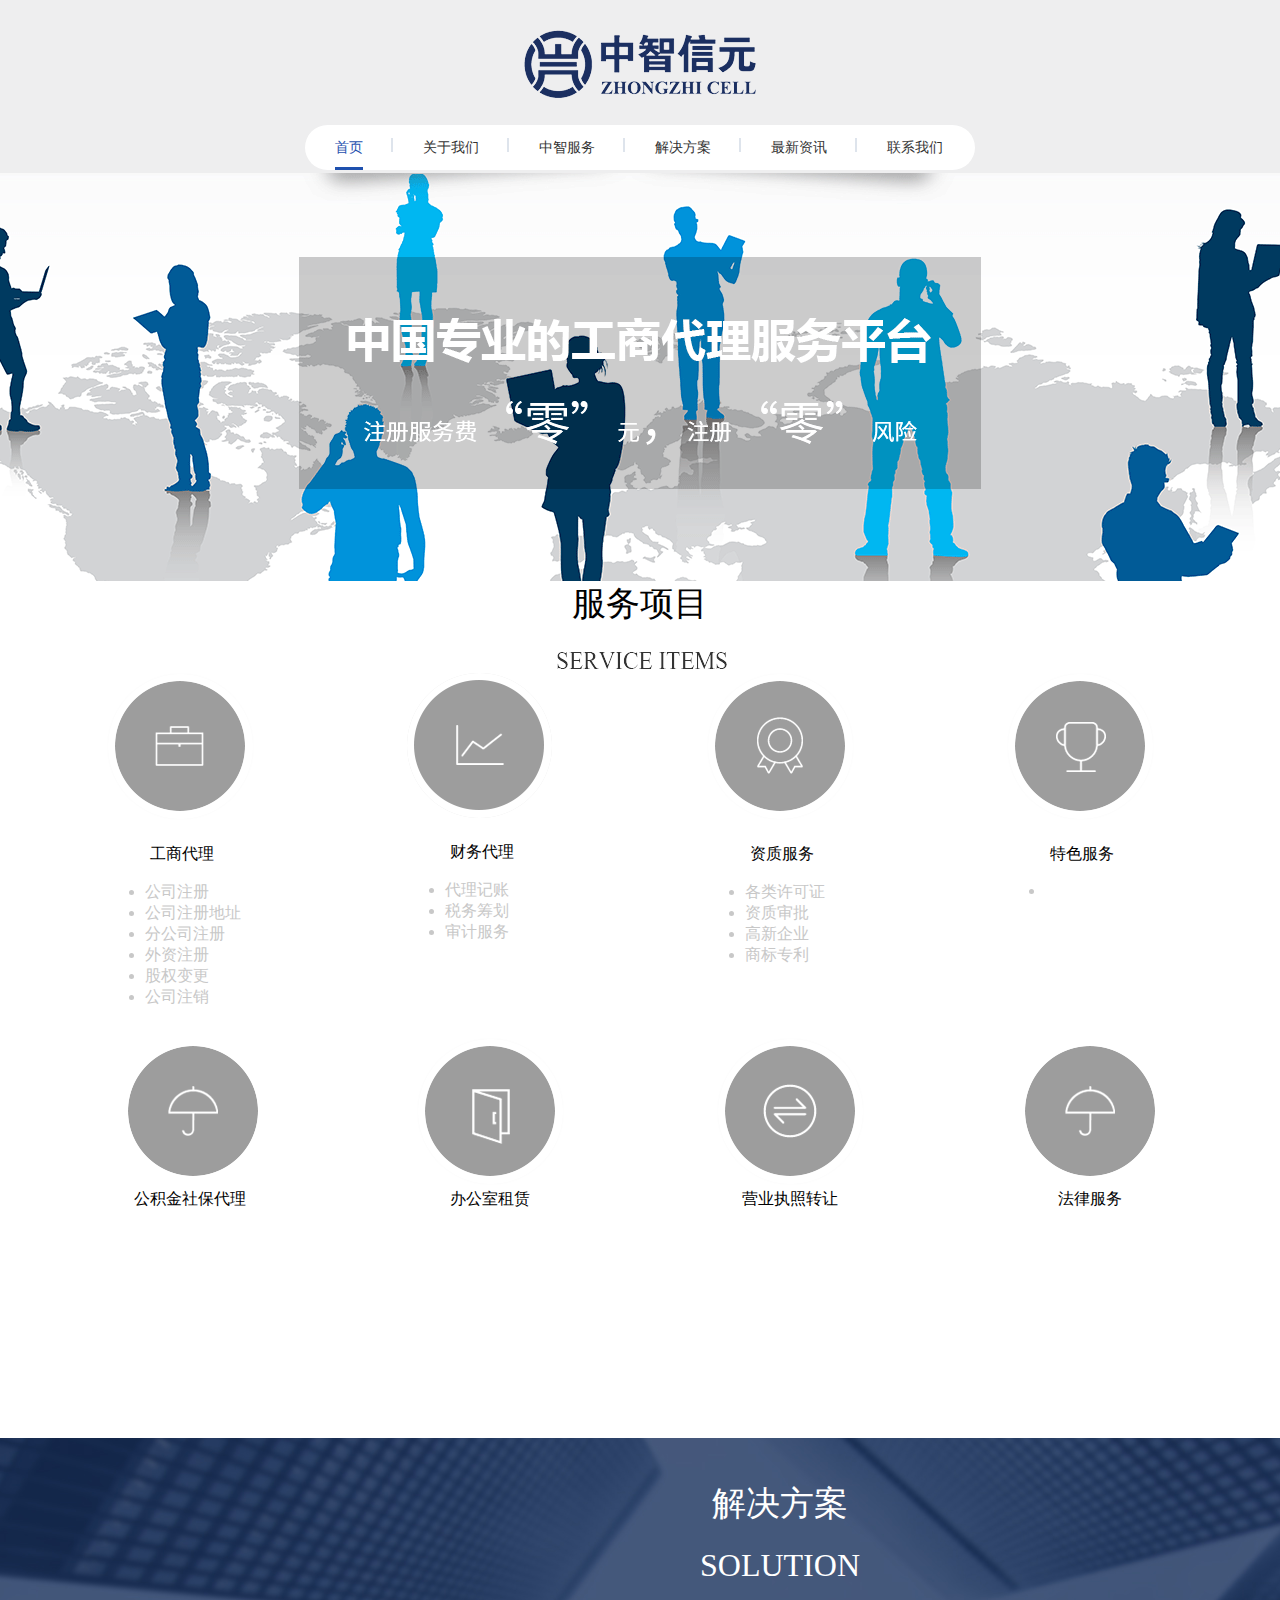
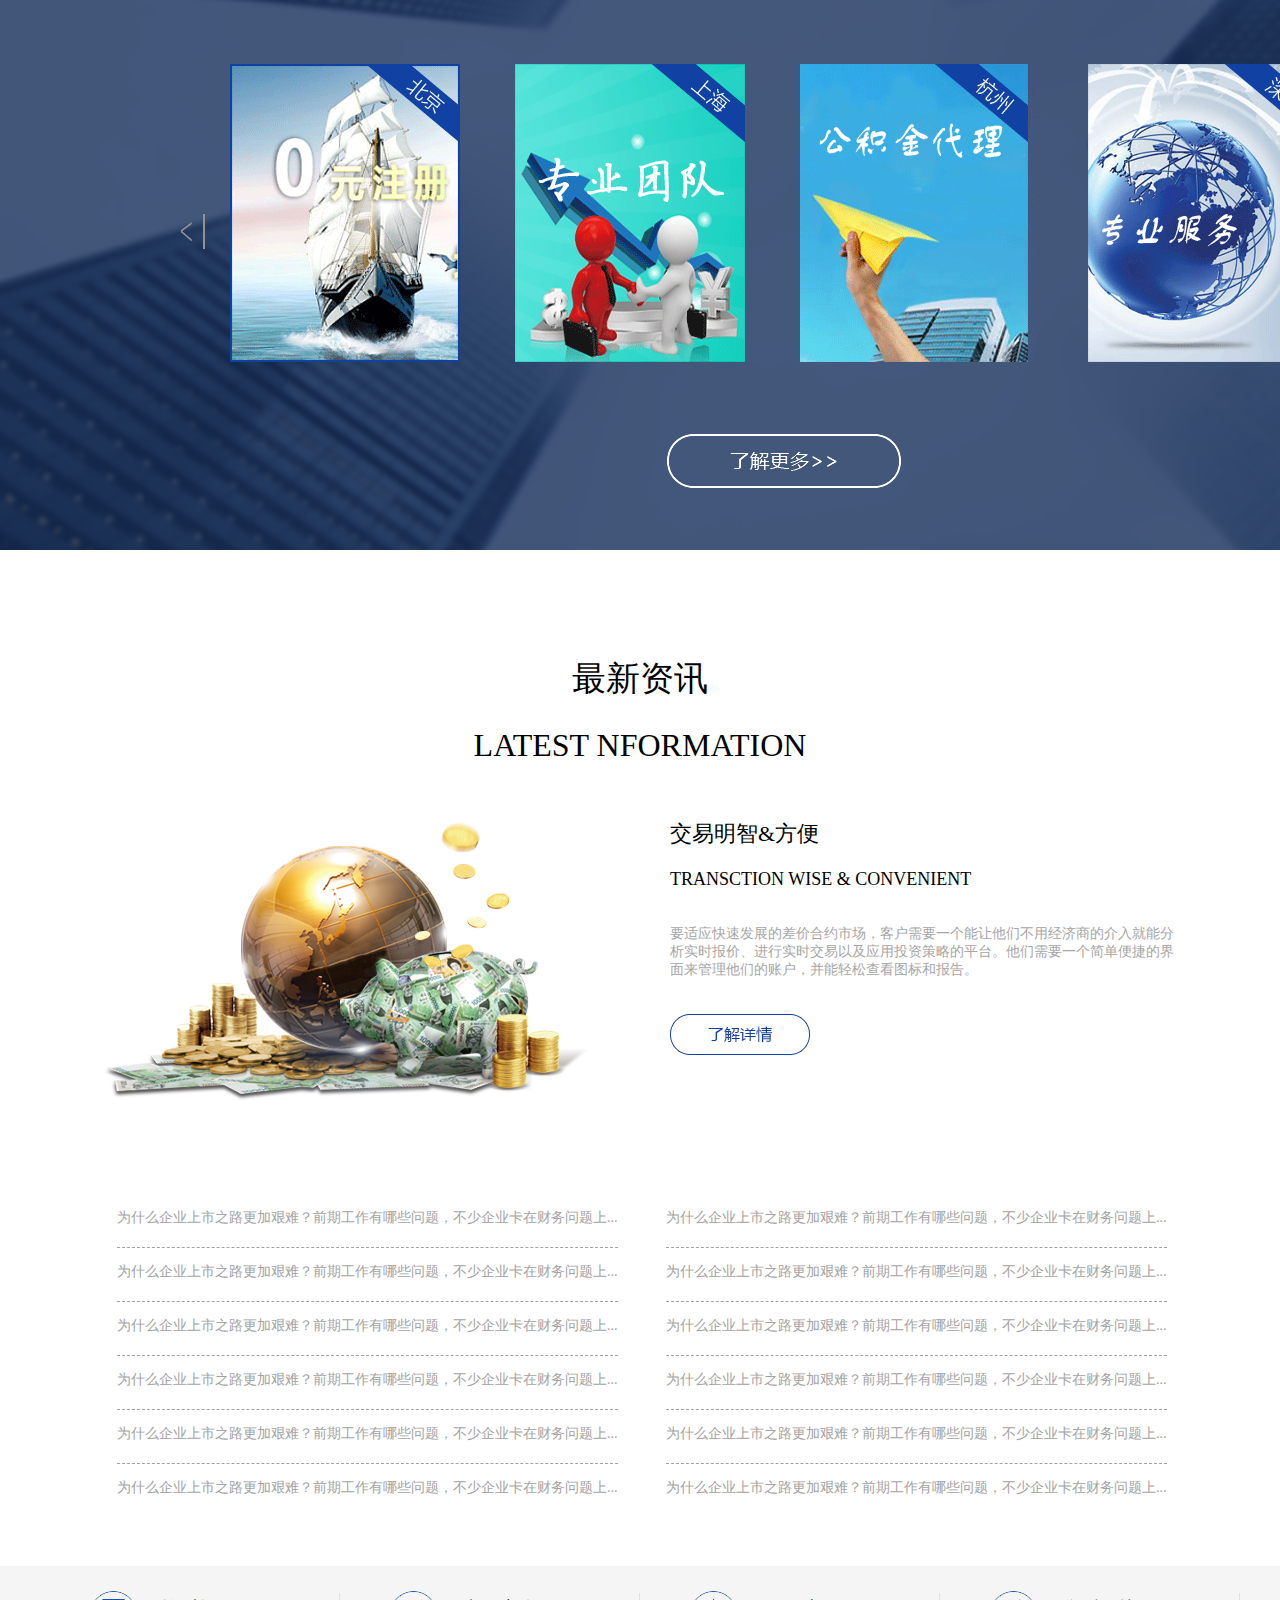
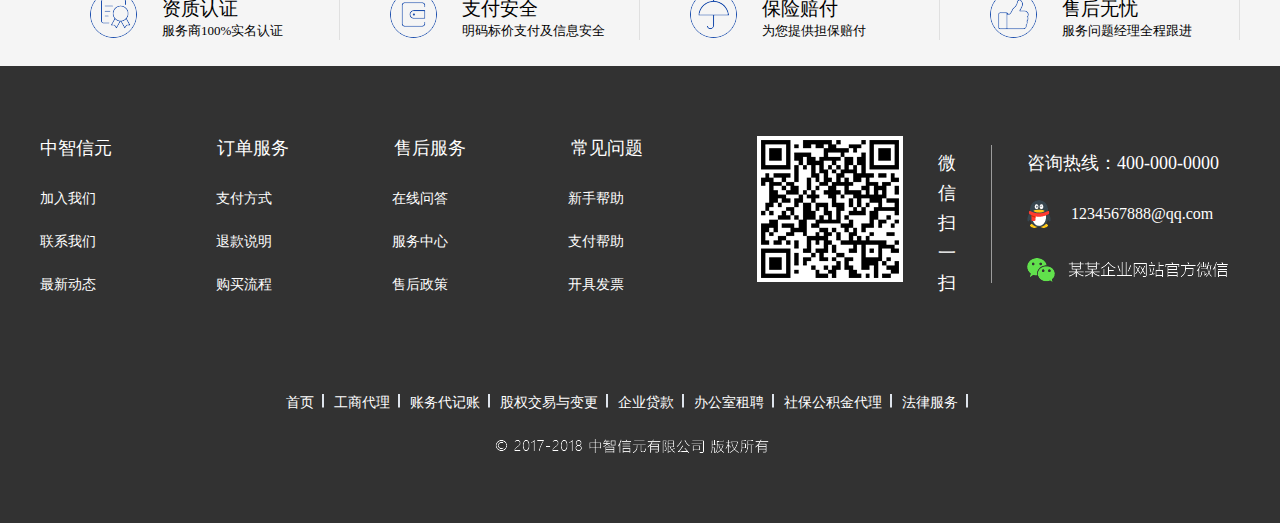
<file: index.html>
<!DOCTYPE html>
<html lang="en">
<head>
	<meta charset="UTF-8">
	<title>中智信元</title>
	<link rel="stylesheet" href="css/index.css">
</head>
<body>
<div class="header">
	<div class="logo">
		<img src="images/1.png" class="zhongzhi">
	</div>
	<ul class="nav">
		<li class="fuhao">
			<a href="" class="ziti">首页</a>
		</li>
		<li class="fuhao">
			<a href="" class="zi">关于我们</a>
		</li>
		<li class="fuhao">
			<a href="" class="zi">中智服务</a>
		</li>
		<li class="fuhao">
			<a href="" class="zi">解决方案</a>
		</li>
		<li class="fuhao">
			<a href="" class="zi">最新资讯</a>
		</li>
		<li class="last">
			<a href="" class="zi">联系我们</a>
		</li>
	</ul>
</div>
<div class="banner"></div>

<div class="fuwu">
	<p class="fuwuzi">服务项目</p>
	<img src="images/12.png" class="ju">
	<div class="xiaofuwu">
		<img src="images/4.png" class="tu">
		<p class="zis">工商代理</p>
		<ul>
			<li class="lie">公司注册</li>
			<li class="lie">公司注册地址</li>
			<li class="lie">分公司注册</li>
			<li class="lie">外资注册</li>
			<li class="lie">股权变更</li>
			<li class="lie">公司注销</li>
		</ul>
	</div>
	<div class="xiaofuwu">
		<img src="images/5.png" class="tu">
		<p class="zis">财务代理</p>
		<ul>
			<li class="lie">代理记账</li>
			<li class="lie">税务筹划</li>
			<li class="lie">审计服务</li>
		</ul>
	</div>
			
	<div class="xiaofuwu">
		<img src="images/6.png" class="tu">
		<p class="zis">资质服务</p>
		<ul>
			<li class="lie">各类许可证</li>
			<li class="lie">资质审批</li>
			<li class="lie">高新企业</li>
			<li class="lie">商标专利</li>
			
	</div>
	<div class="xiaofuwu">
		<img src="images/7.png" class="tu">
		<p class="zis">特色服务</p>
		<ul>
			<li class="lie"></li>	
		</ul>
	</div>
	<div class="fw">
		<img src="images/8.png" >
		<p class="zix">公积金社保代理</p>
	</div>
	<div class="fw">
		<img src="images/9.png" >
		<p class="zix">办公室租赁</p>
	</div>
	<div class="fw">
		<img src="images/10.png" >
		<p class="zix">营业执照转让</p>
	</div>
	<div class="fw">
		<img src="images/11.png" >
	<p class="zix">法律服务</p>
	
	</div>
</div>

<div class="da">
	<p class="z">解决方案</p>
	<p class="xiabian">SOLUTION</p>
	<img src="images/18.png" class="f">
	<ul class="pt">
		<li class="t">
			<img src="images/15.png" >
		</li>
		<li class="t">
			<img src="images/16.png" >
		</li>
		<li class="t">
			<img src="images/17.png" >
		</li>
		<li class="s">
			<img src="images/14.png" >
		</li>
		
	</ul>
	<img src="images/19.png" class="ff">
	<div class="xia">
	<img src="images/20.png" >
	</div>
</div>
<div class="ren">
	<p class="r">最新资讯</p>
	<p class="e">LATEST NFORMATION</p>
	<div class="o">
	
	</div>
	<div class="p">
		<p class="q">交易明智&方便</p>
		<p class="w">TRANSCTION WISE & CONVENIENT</p>
		<p class="rr">要适应快速发展的差价合约市场，客户需要一个能让他们不用经济商的介入就能分<span></br></span>析实时报价、进行实时交易以及应用投资策略的平台。他们需要一个简单便捷的界<span></br></span>面来管理他们的账户，并能轻松查看图标和报告。</p>
		<img src="images/22.png" class="y">
	</div>
	<div class="n">
		<p class="m">为什么企业上市之路更加艰难？前期工作有哪些问题，不少企业卡在财务问题上...</p>
		<p class="m">为什么企业上市之路更加艰难？前期工作有哪些问题，不少企业卡在财务问题上...</p>
		<p class="m">为什么企业上市之路更加艰难？前期工作有哪些问题，不少企业卡在财务问题上...</p>
		<p class="m">为什么企业上市之路更加艰难？前期工作有哪些问题，不少企业卡在财务问题上...</p>
		<p class="m">为什么企业上市之路更加艰难？前期工作有哪些问题，不少企业卡在财务问题上...</p>
		<p class="mn">为什么企业上市之路更加艰难？前期工作有哪些问题，不少企业卡在财务问题上...</p>
	</div>
	<div class="n">
		<p class="nm">为什么企业上市之路更加艰难？前期工作有哪些问题，不少企业卡在财务问题上...</p>
		<p class="nm">为什么企业上市之路更加艰难？前期工作有哪些问题，不少企业卡在财务问题上...</p>
		<p class="nm">为什么企业上市之路更加艰难？前期工作有哪些问题，不少企业卡在财务问题上...</p>
		<p class="nm">为什么企业上市之路更加艰难？前期工作有哪些问题，不少企业卡在财务问题上...</p>
		<p class="nm">为什么企业上市之路更加艰难？前期工作有哪些问题，不少企业卡在财务问题上...</p>
		<p class="nmn">为什么企业上市之路更加艰难？前期工作有哪些问题，不少企业卡在财务问题上...</p>
	</div>
</div>
<div class="er">
<div class="cc">
	<div class="zz">
		<img src="images/24.png" class="xz">
		<p class="cz">资质认证</p>
		<p class="cx">服务商100%实名认证</p>
	</div>
	<div class="cc">
	<div class="zz">
		<img src="images/25.png" class="xz">
		<p class="cz">支付安全</p>
		<p class="cx">明码标价支付及信息安全</p>
	</div>
	<div class="zz">
		<img src="images/26.png" class="xz">
		<p class="cz">保险赔付</p>
		<p class="cx">为您提供担保赔付</p>
	</div>
	<div class="zz">
		<img src="images/27.png" class="xz">
		<p class="cz">售后无忧</p>
		<p class="cx">服务问题经理全程跟进</p>
	</div>
</div>	
</div>
<div class="vv">
	<div class="aa">
		<div class="ss">
		<p class="qf">中智信元</p>
		<p class="qf">订单服务</p>
		<p class="qf">售后服务</p>
		<p class="qff">常见问题</p>
		<p class="qe">加入我们</p>
		<p class="qe">支付方式</p>
		<p class="qe">在线问答</p>
		<p class="qee">新手帮助</p>
		<p class="qr">联系我们</p>
		<p class="qr">退款说明</p>
		<p class="qr">服务中心</p>
		<p class="qrr">支付帮助</p>
		<p class="qr">最新动态</p>
		<p class="qr">购买流程</p>
		<p class="qr">售后政策</p>
		<p class="qrr">开具发票</p>
		</div>
		<div class="ee">
			<img src="images/29.png" class="g">
			<p class="h">微</p>
			<p class="k">信</p>
			<p class="k">扫</p>
			<p class="k">一</p>
			<p class="k">扫</p>
		</div>
		<div class="l">
			<p class="jj">咨询热线：400-000-0000</p>
			<img src="images/31.png" class="kk">
			<p class="ll">1234567888@qq.com</p>
			<img src="images/35.png" class="kz">
			

		</div>
	
	<div class="aaa">
		<ul class="navz">
		<li class="fuhaoz">
			<a href="" class="ziz">首页</a>
		</li>
		<li class="fuhaoz">
			<a href="" class="ziz">工商代理</a>
		</li>
		<li class="fuhaoz">
			<a href="" class="ziz">账务代记账</a>
		</li>
		<li class="fuhaoz">
			<a href="" class="ziz">股权交易与变更</a>
		</li>
		<li class="fuhaoz">
			<a href="" class="ziz">企业贷款</a>
		</li>
		<li class="fuhaoz">
			<a href="" class="ziz">办公室租聘</a>
		</li>
		<li class="fuhaoz">
			<a href="" class="ziz">社保公积金代理</a>
		</li>
		<li class="fuhaoz">
			<a href="" class="ziz">法律服务</a>
		</li>
		</ul>
		<img src="images/332.png" class="kkk">
	</div>
	</div>
</div>
</body>
</html>
</file>
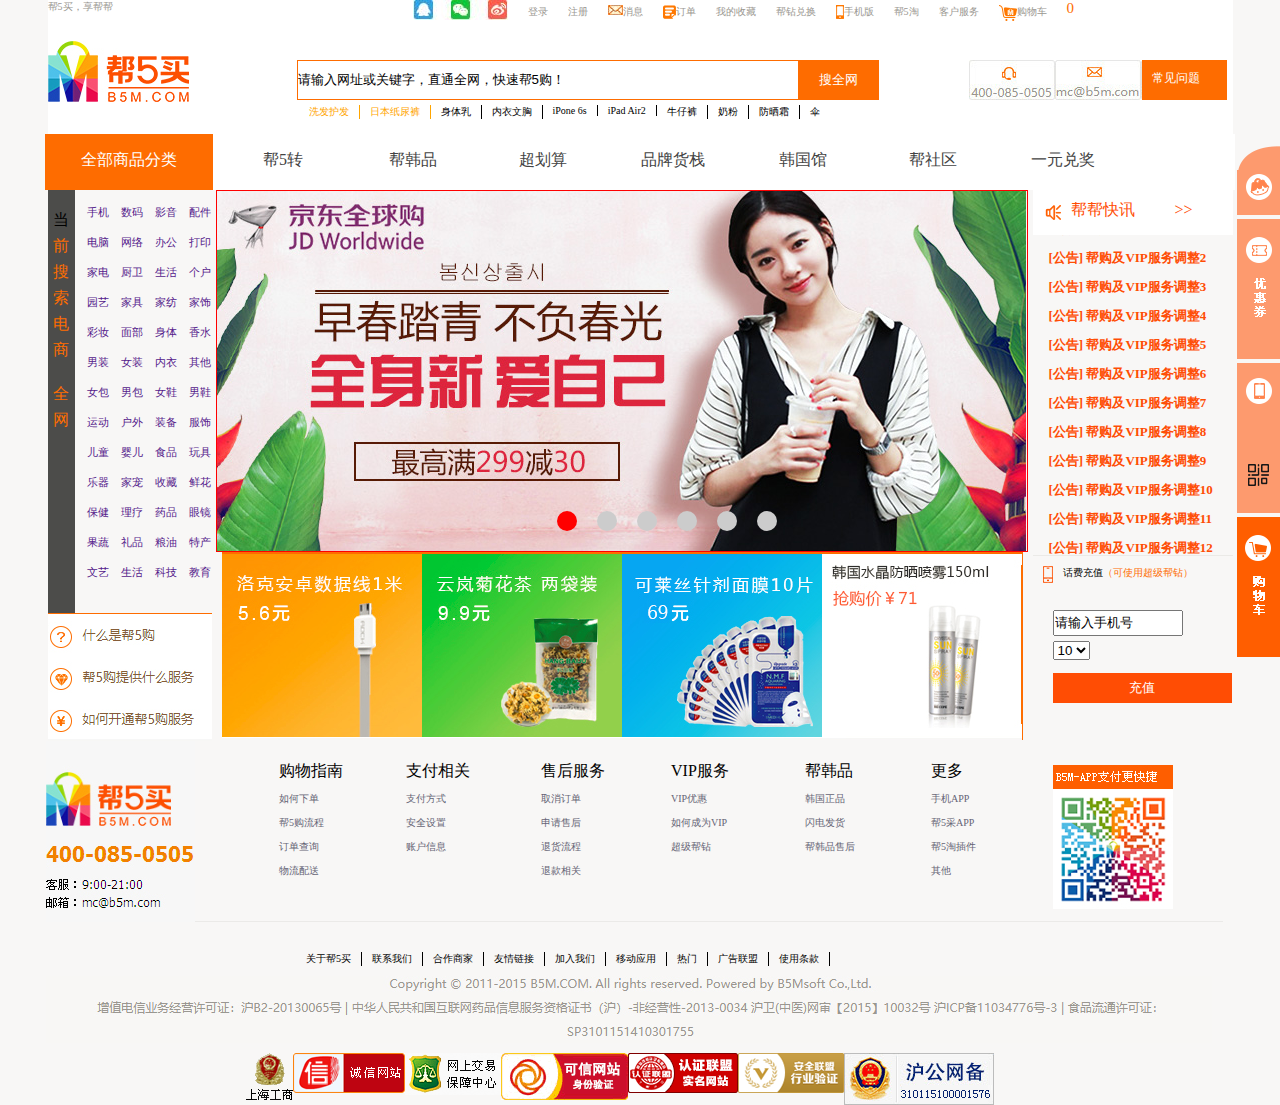
<file: 5.html>
<!DOCTYPE html>
<html>
<head>
	<meta charset="UTF-8">
	<title>轮播</title>
	<script type="text/javascript" src="am.js"></script>
	<style type="text/css">
body{
	background-color: #f8f7f6;
}
*{
	padding: 0;
	margin: 0;
}
ul,li{
	list-style: none;
}
a
{
	text-decoration: none;
}
.box{
	width: 810px;
	height: 360px;
	border: 1px solid red;
	/*margin: 100px auto;*/
	position: relative;
	overflow: hidden;
	float: left;
}
.slider{
	width: 6480px;
	position: absolute;
	left: -810px;
	float: left;
}
.slide{
	width: 810px;
	overflow: hidden;
	float: left;
}
.box>span{
	display: block;
	width: 30px;
	height: 50px;
	text-align: center;
	cursor: pointer;
	color: #fff;
	top: 175px;
	line-height: 50px;
	background: rgb(255,0,0);
	font-size: 30px;
	position: absolute;
	/* display: none; */
	opacity: 0;
}
#left{
	left: 30px;
}
#right{
	right: 30px;
}
.nav{
	position: absolute;
	left: 330px;
	bottom: 20px;
}
.nav>li{
	float: left;
	width: 20px;
	height: 20px;
	background: #ccc;
	cursor: pointer;
	margin: 0 10px;
	border-radius: 50%;
}
.nav .active{
	background: red;
}   
.bang{
	
	font-size: 10px;
	color: #9a9791;
	margin-right: 300px;
	float: left;
} 
.da{
	height: 550px;
	width: 1185px;
	margin: 0 auto;
}
.biao{
	margin-right: 20px;
	float: left;
}
.zi{
	margin-right: 20px;
	float: left;
	font-size: 10px;
	color:  #9a9791;
	margin-top: 5px;
}
.biao1{
	float: left;
	margin-top: 5px;
}
.o{
	color: #fe6c00;
	font-size: 15px;
}
.logo{
	float: left;
}
.top{
	width: 1185px;
	height: 40px;
	background-color: white;
	margin: 0 auto;

}
.z{
	height: 38px;
	width: 500px;
	float: left;
	border: solid 1px;
	border-color: #fe6c00;
	margin-top: 20px;
	margin-left: 108px;
}
.button{
	width: 80px;
    height: 40px;
    background-color: #fe6c00;
    border: none;
    color: white;
    margin-top: 20px;
    float: left;
}
.a{
	float: left;
	margin-top: 20px;
	margin-left: 90px;
}
.b{
	width: 85px;
	height: 40px;
	color: white;
	float: left;
	background-color:#fe6c00;
	margin-top: 20px;
	font-size: 12px; 
}
.c{
	margin-top: 10px;
	margin-left: 10px;

}
#top1{
	width: 1185px;
	height: 94px;
	margin: 0 auto;
	background-color: white;
}
.orange{
	font-size: 10px;
	color: orange;
	border-right:solid 1px;
	float: left;
	margin-top: 5px;
	padding-right: 10px;
	margin-left: 10px;
}
.d{
	font-size: 10px;
	border-right: solid 1px;
	float: left;
	padding-right: 10px;
	margin-top: 5px;
	margin-left: 10px;
}
.d1{
	font-size: 10px;
	float: left;
	padding-right: 10px;
	margin-top: 5px;
	margin-left: 10px;
}
.wb{
	width: 582px;
	height: 28px;
	float: left;
	margin-left: 110px;

}
.fxw-ul{
	width: 1190px;
	height: 56px;
	margin: 0 auto;
	/*margin-left: 159px;*/
	background-color: white;
}
.fxw-zi{
	color: #434343;
	font-size: 16px;
}
.fxw-lb{
	width: 1170px;
	height: 50px;	
	float: left;
}
.fxw-fuhao{
	float: left;
	margin-left: 10px;
	font-size: 16px;
	height: 40px;
	width: 120px;
	padding-top: 16px;
	text-align: center;
}
.fxw-zi1{
	
	font-size: 16px;
	color: white;	
}
.fxw-fuhao1{
	float: left;
	font-size: 16px;
	height: 40px;
	width: 168px;
	padding-top: 16px;
	text-align: center;
	background-color: #fe6c00;

}
.left{
	height: 423px;
	width: 168px;
	float: left;

}
.black{
	height: 423px;
	width: 27px;
	float: left;
	background-color: #4c4c4a;

}
.wz{
	margin-top: 15px;
	margin-left: 12px;
	font-size: 11px;
	float: left;
}
.e{
	color: #fe6c00;
	font-size: 16px;
	margin-left: 5px;
	margin-bottom: 5px;
}
.e1{
	
	font-size: 16px;
	margin-left: 5px;
	margin-bottom: 5px;
	margin-top: 20px
}

#right1{
	height: 549px;
	width: 200px;

	float: right;
}
.f{
	float: right;
	margin-top: 0px;
	margin-right: 10px;
}

#top2{
	height: 185px;
	/*width: 100%;*/
	background-color: white;
	margin: 0 auto;
	z-index: 99999;
}
.dax{
	width: 1188px;
	height: 343px;
	margin: 0 auto;
}
.wbk1{
	width: 1028px;
	height: 180px;
	float: left;
	border-bottom: solid 1px;
	border-bottom-color: #ebeae8
}
.tu{
	float: left;
}
.wbk11{
	height: 182px;
	width: 211px;
	float: left;
}
.bt1{
	font-size: 16px;
	margin-top: 20px;
	margin-left: 84px;
}
.cd1{
	font-size: 10px;
	margin-top:  10px;
	margin-left: 84px;
	color: 	#656475
}
.wbk12{
	width: 135px;
	height: 182px;
	float: left;
}
.wbk13{
	width: 130px;
	height: 182px;
	float: left;
}
.wbk14{
	width: 134px;
	height: 182px;
	float: left;

}
.wbk15{
	width: 126px;
	height: 182px;
	float: left;

}
.wbk16{
	width: 84px;
	height: 182px;
	float: left;
}
.bt{
	font-size: 16px;
	margin-top: 20px;

}
.cd{
	font-size: 10px;
	margin-top:  10px;
	color: 	#656475

}
.erweima{
	margin-left:38px;	
	margin-top:24px;
}
.y{
	font-size: 10px;
	border-right: solid 1px;
	float: left;
	padding-right: 10px;
	margin-top: 30px;
	margin-left: 10px;
}
.w{
	font-size: 10px;
	border-right: solid 1px;
	float: left;
	padding-right: 10px;
	margin-top: 30px;
	margin-left: 260px;
}
.di{
	float: left;
	margin-top: 10px;
}
.di1{
	float: left;
	margin-top: 10px;
	margin-left: 200px;
}
.gonggao{
	width: 210px;
	height: 364px;
	float: left;

}
.huafei{
	width: 210px;
	height: 180px;
	float: left;
}
.hua{
	float: left;
	margin-left: 10px;
	margin-top: 10px;
	font-size: 10px;
}
.logo1{
	float: left;
	margin-left: 10px;
	margin-top: 10px
}
.ke{
	color:  #fe6c00;
	float: left;
	font-size: 10px;
	margin-top: 10px;
}
.qing{
	float: left;
	height: 22px;
	width: 126px;
	margin-top: 30px;
	margin-right: 40px
}
#select{
	float: left;
	margin-top: 5px;
	margin-left: 20px;
}
#yuan{
	float: left;
	color: #fe6c00;
	width: 56px;
	height: 22px;
	margin-top: 5px;
}
.button1{
	width: 179px;
	height: 30px;
	background-color: #ff4d04;
	float: left;
	margin-left: 20px;
	color: white;
	border: none;
	margin-top: 10px;
}
#e2{
	width:200px;
	height:320px;
	float:left;
	border-bottom:1px solid #ebeae7;
	/*background-color: white;*/
	overflow:hidden;
}
#e2 #e2a,#e2b{
	width:170px;
	padding-left:16px;
}
#e2 li{
	height:15px;
	line-height:15px;
	padding-left:0;
	color:#ff4d04;
	font-size:13px;
	font-weight:bold;
	margin-bottom:14px;
}
.kx{
	height: 45px;
	width: 200px;
	background-color: white;

}
.lb{
	margin-top: 15px;
	margin-left: 12px;
	margin-right: 10px;
	float: left;
}
.bb{
	color:#ff4d04;
	margin-top: 10px;
	float: left;
}
.tu4{
    height: 140px;
    width: 43px;
    position: fixed;
    z-index: 1;
    top: 517px;
    right:0;
    overflow-x: hidden;
    overflow-y: hidden;
    transition: 0.5s;
}
.tu1{
    height: 105px;
    width: 43px;
    position: fixed;
    z-index: 1;
    top: 110px;
    right:0;
    overflow-x: hidden;
    overflow-y: hidden;
    transition: 0.5s;
}
.df{
  
height: 45px;
}
.ef{
   height: 60px;
}
.tu2{
    height: 140px;
    width: 123px;
    position: fixed;
    z-index: 1;
    top: 219px;
    right:-80px;
    overflow-x: hidden;
    overflow-y: hidden;
    transition: 0.5s;
}
.tua{
  height: 140px;
  width: 60px;
  float: left;
  background: red;
}
.tub{
  height: 140px;
  width: 63px;
  float: left;
  text-align: center;
  background: #fd9a6e;
  padding-top: 30px;
}
.dl{
  color: white;
  width: 30px;
  font-size: 5px;
  border: 1px white solid;
  text-align: center;
  margin-left: 15px;
  margin-top: 15px;

}
.wdl{
  font-size: 3px;
  margin-top: 30px;
}
.tu3{
    height: 150px;
    width: 43px;
    position: fixed;
    z-index: 1;
    top: 363px;
    right:0 ;
    overflow-x: hidden;
    overflow-y: hidden;
    transition: 0.5s;
}
.app{
  width: 123px;
  height:50px;
}
#ewm{
  background:#fd9a6e;
  width: 123px;
  height: 100px;
   position: absolute;
  
}
#ewm1{
   display: block; 
   width: 24px;
   height: 24px;
    margin-left: 11px;
     margin-top: 50px; 
}
#ewm2{
  margin-left: 15px;
  margin-top: 5px;
  display: none;}
</style>
</head>
<body>
<!-- <div id="top2"> -->
	<div class="top">
		<p class="bang">帮5买，享帮帮</p>
		<img src="imgs/-20ee0eded2c0fa8c.jpg" alt="" class="biao">
		<a href=""><p class="zi">登录</p></a>
		<a href=""><p class="zi">注册</p></a>
		<img src="imgs/-25f18eb0a4cc0abb.jpg" alt="" class="biao1">
		<a href=""><p class="zi">消息</p></a>
		<img src="imgs/dingdan.jpg" alt="" class="biao1">
		<a href=""><p class="zi">订单</p></a>
		<a href=""><p class="zi">我的收藏</p></a>
		<a href=""><p class="zi">帮钻兑换</p></a>
		<img src="imgs/tp-my-phone.png" alt="" class="biao1">
		<a href=""><p class="zi">手机版</p></a>
		<a href=""><p class="zi">帮5淘</p></a>
		<a href=""><p class="zi">客户服务</p></a>
		<img src="imgs/gouwuche.jpg" alt="" class="biao1">
		<a href=""><p class="zi">购物车</p></a>
		<p class="o">0</p>
	</div>
	<div id="top1">
		<img src="imgs/logo_03.jpg" alt="" class="logo">
		<input type="text" value="请输入网址或关键字，直通全网，快速帮5购！" class="z" />
        <button class="button"> 搜全网</button>
        <img src="imgs/1eaa4474883af1a9.jpg" alt="" class="a">
        <div class="b">
        	<p class="c">常见问题</p>
        </div>
        <div class="wb">
        <p class="orange">洗发护发</p>
        <p class="orange">日本纸尿裤</p>
        <p class="d">身体乳</p>
        <p class="d">内衣文胸</p>
        <p class="d">iPone 6s</p>
        <p class="d">iPad Air2</p>
        <p class="d">牛仔裤</p>
        <p class="d">奶粉</p>
        <p class="d">防晒霜</p>
        <p class="d1">伞</p>
    </div>
    </div>
    <div class="fxw-ul">
	<ul class="fxw-lb">
		<li class="fxw-fuhao1">
			<a href="" class="fxw-zi1">全部商品分类</a>
		</li>
		<li class="fxw-fuhao">
			<a href="" class="fxw-zi">帮5转</a>
		</li>
		<li class="fxw-fuhao">
			<a href="" class="fxw-zi">帮韩品</a>
		</li>
		<li class="fxw-fuhao">
			<a href="" class="fxw-zi">超划算</a>
		</li>
		<li class="fxw-fuhao">
			<a href="" class="fxw-zi">品牌货栈</a>
		</li>
		<li class="fxw-fuhao">
			<a href="" class="fxw-zi">韩国馆</a>
		</li>
		<li class="fxw-fuhao">
			<a href="" class="fxw-zi">帮社区</a>
		</li>
		<li class="fxw-fuhao">
			<a href="" class="fxw-zi">一元兑奖</a>
		</li>
	</ul>
	</div>

        
<!-- </div> -->

<!-- </div> -->
<div class="da">

	

<div class="left">
	<div class="black">
		<p class="e1">当</p>
		<p class="e">前</p>
		<p class="e">搜</p>
		<p class="e">索</p>
		<p class="e">电</p>
		<p class="e">商</p>
		</br>
		<p class="e">全</p>
		<p class="e">网</p>
	</div>
	<a href=""><p class="wz">手机</p></a>
	<a href=""><p class="wz">数码</p></a>
	<a href=""><p class="wz">影音</p></a>
	<a href=""><p class="wz">配件</p></a>
	<a href=""><p class="wz">电脑</p></a>
	<a href=""><p class="wz">网络</p></a>
	<a href=""><p class="wz">办公</p></a>
	<a href=""><p class="wz">打印</p></a>
	<a href=""><p class="wz">家电</p></a>
	<a href=""><p class="wz">厨卫</p></a>
	<a href=""><p class="wz">生活</p></a>
	<a href=""><p class="wz">个户</p></a>
	<a href=""><p class="wz">园艺</p></a>
	<a href=""><p class="wz">家具</p></a>
	<a href=""><p class="wz">家纺</p></a>
	<a href=""><p class="wz">家饰</p></a>
	<a href=""><p class="wz">彩妆</p></a>
	<a href=""><p class="wz">面部</p></a>
	<a href=""><p class="wz">身体</p></a>
	<a href=""><p class="wz">香水</p></a>
	<a href=""><p class="wz">男装</p></a>
	<a href=""><p class="wz">女装</p></a>
	<a href=""><p class="wz">内衣</p></a>
	<a href=""><p class="wz">其他</p></a>
	<a href=""><p class="wz">女包</p></a>
	<a href=""><p class="wz">男包</p></a>
	<a href=""><p class="wz">女鞋</p></a>
	<a href=""><p class="wz">男鞋</p></a>
	<a href=""><p class="wz">运动</p></a>
	<a href=""><p class="wz">户外</p></a>
	<a href=""><p class="wz">装备</p></a>
	<a href=""><p class="wz">服饰</p></a>
	<a href=""><p class="wz">儿童</p></a>
	<a href=""><p class="wz">婴儿</p></a>
	<a href=""><p class="wz">食品</p></a>
	<a href=""><p class="wz">玩具</p></a>
	<a href=""><p class="wz">乐器</p></a>
	<a href=""><p class="wz">家宠</p></a>
	<a href=""><p class="wz">收藏</p></a>
	<a href=""><p class="wz">鲜花</p></a>
	<a href=""><p class="wz">保健</p></a>
	<a href=""><p class="wz">理疗</p></a>
	<a href=""><p class="wz">药品</p></a>
	<a href=""><p class="wz">眼镜</p></a>
	<a href=""><p class="wz">果蔬</p></a>
	<a href=""><p class="wz">礼品</p></a>
	<a href=""><p class="wz">粮油</p></a>
	<a href=""><p class="wz">特产</p></a>
	<a href=""><p class="wz">文艺</p></a>
	<a href=""><p class="wz">生活</p></a>
	<a href=""><p class="wz">科技</p></a>
	<a href=""><p class="wz">教育</p></a>

</div>

	<div class="box" id="box">
	<div class="slider" id="slider">
			<div class="slide"><img src="imgs/bann6.png" alt=""></div>
			<div class="slide"><img src="imgs/bann1.jpeg" alt=""></div>
			<div class="slide"><img src="imgs/bann2.jpeg" alt=""></div>
			<div class="slide"><img src="imgs/bann3.jpeg" alt=""></div>
			<div class="slide"><img src="imgs/bann4.jpeg" alt=""></div>
			<div class="slide"><img src="imgs/bann5.jpeg" alt=""></div>
			<div class="slide"><img src="imgs/bann6.png" alt=""></div>
			<div class="slide"><img src="imgs/bann1.jpeg" alt=""></div>
		</div>
		<span id="left"><</span>
		<span id="right">></span>
		<ul class="nav" id="nav">
			<li class="active"></li>
			<li></li>
			<li></li>
			<li></li>
			<li></li>
			<li></li>
		</ul>
	</div>
			<div id="right1">
			<div class="kx">
				<img src="imgs/ico-notice.png" alt="" class="lb">
				<p class="bb">帮帮快讯&nbsp&nbsp&nbsp&nbsp&nbsp&nbsp&nbsp&nbsp&nbsp&nbsp>></p>
			</div>
			<div  id="e2">
					<ul id="e2a" >
					        <li>[公告] 帮购及VIP服务调整1</li>
                            <li>[公告] 帮购及VIP服务调整2</li>
                            <li>[公告] 帮购及VIP服务调整3</li>
                            <li>[公告] 帮购及VIP服务调整4</li>
                            <li>[公告] 帮购及VIP服务调整5</li>
                            <li>[公告] 帮购及VIP服务调整6</li>
                            <li>[公告] 帮购及VIP服务调整7</li>
                            <li>[公告] 帮购及VIP服务调整8</li>
                            <li>[公告] 帮购及VIP服务调整9</li>
                            <li>[公告] 帮购及VIP服务调整10</li>
                            <li>[公告] 帮购及VIP服务调整11</li>
                            <li>[公告] 帮购及VIP服务调整12</li>
                            <li>[公告] 帮购及VIP服务调整13</li>
                        </ul>
                        <ul id="e2b"></ul>

				</div>

				
				<div class="huafei">
					<img src="imgs/phone.png" alt="" class="logo1">
					<p class="hua">话费充值</p>
					<p class="ke">（可使用超级帮钻）</p>
					<input type="text" value="请输入手机号" class="qing" />
					<select id="select"onclick="fun()">
						<option value="10" >10</option>
						<option value="30" >30</option>
						<option value="50" >50</option>
					</select>
					<div id="yuan"></div>
					<button class="button1" >充值</button>
				</div>
			</div>
			
<img src="imgs/4_03.jpg" alt="" class="f">
<img src="imgs/5_06.jpg" alt="" class="f">
</div>

<div class="dax">
	<img src="imgs/loginB.jpg" alt="" class="tu">
	<div class="wbk1">
		<div class="wbk11">
			<p class="bt1">购物指南</p>
			<p class="cd1">如何下单</p>
			<p class="cd1">帮5购流程</p>
			<p class="cd1">订单查询</p>
			<p class="cd1">物流配送</p>
		</div>
		<div class="wbk12">
			<p class="bt">支付相关</p>
			<p class="cd">支付方式</p>
			<p class="cd">安全设置</p>
			<p class="cd">账户信息</p>
			
		</div>
		<div class="wbk13">
			<p class="bt">售后服务</p>
			<p class="cd">取消订单</p>
			<p class="cd">申请售后</p>
			<p class="cd">退货流程</p>
			<p class="cd">退款相关</p>
		</div>
		<div class="wbk14">
			<p class="bt">VIP服务</p>
			<p class="cd">VIP优惠</p>
			<p class="cd">如何成为VIP</p>
			<p class="cd">超级帮钻</p>
		</div>
		<div class="wbk15">
			<p class="bt">帮韩品</p>
			<p class="cd">韩国正品</p>
			<p class="cd">闪电发货</p>
			<p class="cd">帮韩品售后</p>
		</div>
		<div class="wbk16">
			<p class="bt">更多</p>
			<p class="cd">手机APP</p>
			<p class="cd">帮5采APP</p>
			<p class="cd">帮5淘插件</p>
			<p class="cd">其他</p>
		</div>
		<img src="imgs/erweima.jpg" alt="" class="	erweima">
	</div>

        <p class="w">关于帮5买</p>
        <p class="y">联系我们</p>
        <p class="y">合作商家</p>
        <p class="y">友情链接</p>
        <p class="y">加入我们</p>
        <p class="y">移动应用</p>
        <p class="y">热门</p>
        <p class="y">广告联盟</p>
        <p class="y">使用条款</p>        
  <img src="imgs/7_08.jpg" alt="" class="di">
  <img src="imgs/bo1.gif" alt="" class="di1">
  <img src="imgs/bo2.png" alt="" class="di">
  <img src="imgs/bo3.gif" alt="" class="di">
  <img src="imgs/bo4.png" alt="" class="di">
  <img src="imgs/bo5.png" alt="" class="di">
  <img src="imgs/bo6.png" alt="" class="di">
  <img src="imgs/bo7.png" alt="" class="di">
  
</div>
	<div id="mySidenav1" class="tu1" onmouseover="openNav1()" onmouseout="closeNav1()">
<div class="ef"><img src="imgs\consult-s.png" ></div>
<div class="df"><img src="imgs\xiaobang.png" ></div>
</div>
<div id="mySidenav4" class="tu4" onmouseover="openNav4()" onmouseout="closeNav4()">
<img src="imgs\cart.png">
</div>
<div id="mySidenav2" class="tu2" onmouseover="openNav2()" onmouseout="closeNav2()">
<div class="tua" >
  <img src="imgs\youhui.png">
</div>
<div class="tub">
   <div class="wdl">未登录</div>
   <div class="dl">登录</div>
   </div>
</div>
<div id="mySidenav3" class="tu3" onmouseover="openNav3()" onmouseout="closeNav3()">
  <div class="app">
    <img src="imgs\app.png">
  </div>
  <div id="ewm">
    <div id="ewm1"><img src="imgs\serwei.png"></div>
     <div id="ewm2"><img src="imgs\erwei.png"></div>
  </div>
</div>	
<script type="text/javascript">
var area =document.getElementById('e2');
        var con1 = document.getElementById('e2a');
        var con2 = document.getElementById('e2b');
        con2.innerHTML=con1.innerHTML;
        function scrollUp(){
            if(area.scrollTop>=con1.offsetHeight){
                area.scrollTop=0;
            }else{
                area.scrollTop++;
            }
        }                
        var time = 50;
        var mytimer=setInterval(scrollUp,time);
        area.onmouseover=function(){
            clearInterval(mytimer);
        }
        area.onmouseout=function(){
            mytimer=setInterval(scrollUp,time);
        }

	function fun(){
		var j="";
		var k=document.getElementById("select").value;
		document.getElementById("yuan").innerHTML=j+"<p>￥"+k+"</p>";
		
	}



	var cover=document.getElementById('top1');
    window.onscroll=function(){
    	var st=document.documentElement.scrollTop || document.body.scrollTop;
    	if(st>180){
    		cover.style.position="fixed"
    	}
    	else{
    		cover.style.position="static"
    	}
    }
		var slider=document.getElementById('slider');
		var box=document.getElementById('box');
		var left=document.getElementById('left');
		var right=document.getElementById('right')
		var oNavlist=document.getElementById('nav').children;
		var index=1;
		function next(){
			
			index++;
			navChange();
			animate(slider,{left:-810*index},function(){
				if (index==7) {
					slider.style.left='-810px';
					index=1;
				}

			})
			
		}
		function prev(){

			index--;
			navChange()
			animate(slider,{left:-810*index},function(){
				if (index==0) {
					slider.style.left='-4860px';
					index=6;
				}

			})
		}
		
		var timer= setInterval(next,1000)
		//鼠标划上时，停止轮播，左右箭头淡出

		box.onmouseover=function(){
			clearInterval(timer);
			animate(left,{opacity:50});
			animate(right,{opacity:50});
		}
		//鼠标划出，继续轮播，左右箭头淡出
		box.onmouseout=function(){
			animate(left,{opacity:0});
			animate(right,{opacity:0});
			timer=setInterval(next,1000);
		}
		//点击左右箭头
		right.onclick=next;
		left.onclick=prev;
		//点击小按钮，让slider找到指定的位置
		for (var i = 0; i < oNavlist.length; i++) {
			oNavlist[i].idx=i;
			oNavlist[i].onclick=function(){
				index=this.idx+1;
				animate(slider,{left:-810*(index)})
				navChange();
			}
		};
		function navChange(){
			for (var i = 0; i < oNavlist.length; i++) {
				oNavlist[i].className='';
			};
			if(index==7){
				oNavlist[0].className='active';
			}
			else if(index==0){
				oNavlist[5].className='active';
			}
			else{
				oNavlist[index-1].className='active';
			}
			
		}
		function openNav1() {
    document.getElementById("mySidenav1").style.width = "123px";
}

function closeNav1() {
    document.getElementById("mySidenav1").style.width = "43px";
}
function openNav4() {
    document.getElementById("mySidenav4").style.width = "123px";
}

function closeNav4() {
    document.getElementById("mySidenav4").style.width = "43px";
}
function openNav2() {

    document.getElementById("mySidenav2").style.right="0";
}

function closeNav2() {
    document.getElementById("mySidenav2").style.right= "-80px";
}
function openNav3() {
    document.getElementById("mySidenav3").style.width = "123px";
    document.getElementById("ewm1").style.display="none";
     document.getElementById("ewm2").style.display="block";
}

function closeNav3() {
    document.getElementById("mySidenav3").style.width = "43px";
    document.getElementById("ewm1").style.display="block";
     document.getElementById("ewm2").style.display="none";

}
</script>
</body>
</html>
</file>
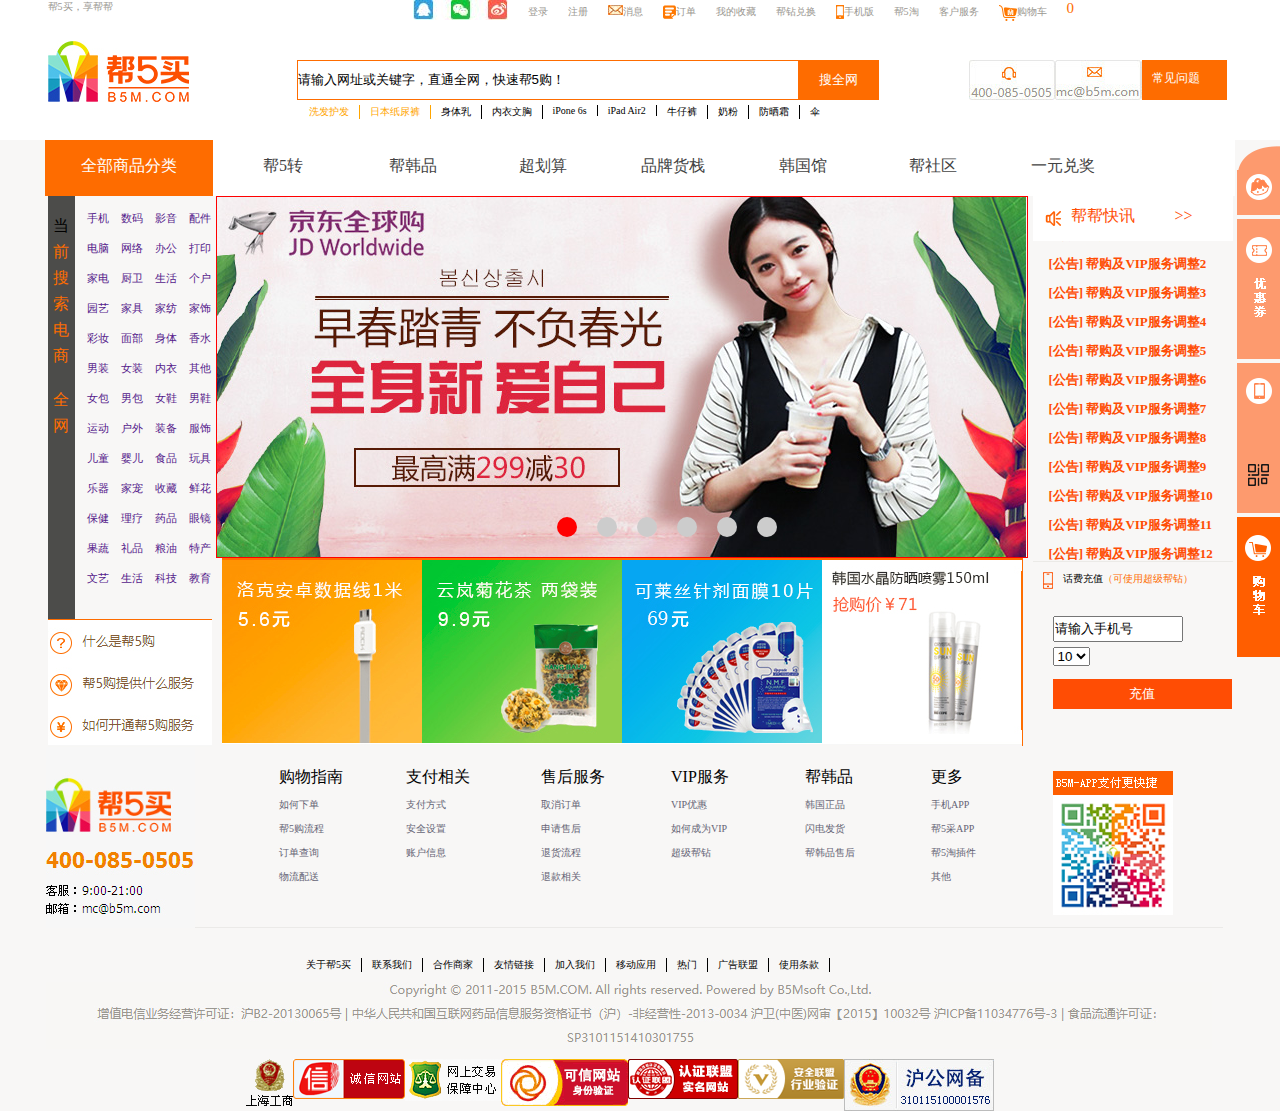
<file: 7.html>
<!DOCTYPE html>
<html>
<head>
	<meta charset="UTF-8">
	<title>轮播</title>
	<script type="text/javascript" src="am.js"></script>
	<style type="text/css">
body{
	background-color: #f8f7f6;
}
*{
	padding: 0;
	margin: 0;
}
ul,li{
	list-style: none;
}
a
{
	text-decoration: none;
}
.box{
	width: 810px;
	height: 360px;
	border: 1px solid red;
	/*margin: 100px auto;*/
	position: relative;
	overflow: hidden;
	float: left;
}
.slider{
	width: 6480px;
	position: absolute;
	left: -810px;
	float: left;
}
.slide{
	width: 810px;
	overflow: hidden;
	float: left;
}
.box>span{
	display: block;
	width: 30px;
	height: 50px;
	text-align: center;
	cursor: pointer;
	color: #fff;
	top: 175px;
	line-height: 50px;
	background: rgb(255,0,0);
	font-size: 30px;
	position: absolute;
	/* display: none; */
	opacity: 0;
}
#left{
	left: 30px;
}
#right{
	right: 30px;
}
.nav{
	position: absolute;
	left: 330px;
	bottom: 20px;
}
.nav>li{
	float: left;
	width: 20px;
	height: 20px;
	background: #ccc;
	cursor: pointer;
	margin: 0 10px;
	border-radius: 50%;
}
.nav .active{
	background: red;
}   
.bang{
	
	font-size: 10px;
	color: #9a9791;
	margin-right: 300px;
	float: left;
} 
.da{
	height: 550px;
	width: 1185px;
	margin: 0 auto;
}
.biao{
	margin-right: 20px;
	float: left;
}
.zi{
	margin-right: 20px;
	float: left;
	font-size: 10px;
	color:  #9a9791;
	margin-top: 5px;
}
.biao1{
	float: left;
	margin-top: 5px;
}
.o{
	color: #fe6c00;
	font-size: 15px;
}
.logo{
	float: left;
}
.top{
	width: 1185px;
	height: 40px;
	background-color: white;
	margin: 0 auto;

}
.z{
	height: 38px;
	width: 500px;
	float: left;
	border: solid 1px;
	border-color: #fe6c00;
	margin-top: 20px;
	margin-left: 108px;
}
.button{
	width: 80px;
    height: 40px;
    background-color: #fe6c00;
    border: none;
    color: white;
    margin-top: 20px;
    float: left;
}
.a{
	float: left;
	margin-top: 20px;
	margin-left: 90px;
}
.b{
	width: 85px;
	height: 40px;
	color: white;
	float: left;
	background-color:#fe6c00;
	margin-top: 20px;
	font-size: 12px; 
}
.c{
	margin-top: 10px;
	margin-left: 10px;

}
#top1{
	width: 1185px;
	height: 94px;
	margin: 0 auto;
	background-color: white;
}
.orange{
	font-size: 10px;
	color: orange;
	border-right:solid 1px;
	float: left;
	margin-top: 5px;
	padding-right: 10px;
	margin-left: 10px;
}
.d{
	font-size: 10px;
	border-right: solid 1px;
	float: left;
	padding-right: 10px;
	margin-top: 5px;
	margin-left: 10px;
}
.d1{
	font-size: 10px;
	float: left;
	padding-right: 10px;
	margin-top: 5px;
	margin-left: 10px;
}
.wb{
	width: 582px;
	height: 28px;
	float: left;
	margin-left: 110px;

}
.fxw-ul{
	width: 1190px;
	height: 56px;
	margin: 0 auto;
	/*margin-left: 159px;*/
	background-color: white;
}
.fxw-zi{
	color: #434343;
	font-size: 16px;
}
.fxw-lb{
	width: 1170px;
	height: 50px;	
	float: left;
}
.fxw-fuhao{
	float: left;
	margin-left: 10px;
	font-size: 16px;
	height: 40px;
	width: 120px;
	padding-top: 16px;
	text-align: center;
}
.fxw-zi1{
	
	font-size: 16px;
	color: white;	
}
.fxw-fuhao1{
	float: left;
	font-size: 16px;
	height: 40px;
	width: 168px;
	padding-top: 16px;
	text-align: center;
	background-color: #fe6c00;

}
.left{
	height: 423px;
	width: 168px;
	float: left;

}
.black{
	height: 423px;
	width: 27px;
	float: left;
	background-color: #4c4c4a;

}
.wz{
	margin-top: 15px;
	margin-left: 12px;
	font-size: 11px;
	float: left;
}
.e{
	color: #fe6c00;
	font-size: 16px;
	margin-left: 5px;
	margin-bottom: 5px;
}
.e1{
	
	font-size: 16px;
	margin-left: 5px;
	margin-bottom: 5px;
	margin-top: 20px
}

#right1{
	height: 549px;
	width: 200px;

	float: right;
}
.f{
	float: right;
	margin-top: 0px;
	margin-right: 10px;
}

#top2{
	height: 185px;
	/*width: 100%;*/
	background-color: white;
	margin: 0 auto;
	z-index: 99999;
}
.dax{
	width: 1188px;
	height: 343px;
	margin: 0 auto;
}
.wbk1{
	width: 1028px;
	height: 180px;
	float: left;
	border-bottom: solid 1px;
	border-bottom-color: #ebeae8
}
.tu{
	float: left;
}
.wbk11{
	height: 182px;
	width: 211px;
	float: left;
}
.bt1{
	font-size: 16px;
	margin-top: 20px;
	margin-left: 84px;
}
.cd1{
	font-size: 10px;
	margin-top:  10px;
	margin-left: 84px;
	color: 	#656475
}
.wbk12{
	width: 135px;
	height: 182px;
	float: left;
}
.wbk13{
	width: 130px;
	height: 182px;
	float: left;
}
.wbk14{
	width: 134px;
	height: 182px;
	float: left;

}
.wbk15{
	width: 126px;
	height: 182px;
	float: left;

}
.wbk16{
	width: 84px;
	height: 182px;
	float: left;
}
.bt{
	font-size: 16px;
	margin-top: 20px;

}
.cd{
	font-size: 10px;
	margin-top:  10px;
	color: 	#656475

}
.erweima{
	margin-left:38px;	
	margin-top:24px;
}
.y{
	font-size: 10px;
	border-right: solid 1px;
	float: left;
	padding-right: 10px;
	margin-top: 30px;
	margin-left: 10px;
}
.w{
	font-size: 10px;
	border-right: solid 1px;
	float: left;
	padding-right: 10px;
	margin-top: 30px;
	margin-left: 260px;
}
.di{
	float: left;
	margin-top: 10px;
}
.di1{
	float: left;
	margin-top: 10px;
	margin-left: 200px;
}
.gonggao{
	width: 210px;
	height: 364px;
	float: left;

}
.huafei{
	width: 210px;
	height: 180px;
	float: left;
}
.hua{
	float: left;
	margin-left: 10px;
	margin-top: 10px;
	font-size: 10px;
}
.logo1{
	float: left;
	margin-left: 10px;
	margin-top: 10px
}
.ke{
	color:  #fe6c00;
	float: left;
	font-size: 10px;
	margin-top: 10px;
}
.qing{
	float: left;
	height: 22px;
	width: 126px;
	margin-top: 30px;
	margin-right: 40px
}
#select{
	float: left;
	margin-top: 5px;
	margin-left: 20px;
}
#yuan{
	float: left;
	color: #fe6c00;
	width: 56px;
	height: 22px;
	margin-top: 5px;
}
.button1{
	width: 179px;
	height: 30px;
	background-color: #ff4d04;
	float: left;
	margin-left: 20px;
	color: white;
	border: none;
	margin-top: 10px;
}
#e2{
	width:200px;
	height:320px;
	float:left;
	border-bottom:1px solid #ebeae7;
	/*background-color: white;*/
	overflow:hidden;
}
#e2 #e2a,#e2b{
	width:170px;
	padding-left:16px;
}
#e2 li{
	height:15px;
	line-height:15px;
	padding-left:0;
	color:#ff4d04;
	font-size:13px;
	font-weight:bold;
	margin-bottom:14px;
}
.kx{
	height: 45px;
	width: 200px;
	background-color: white;

}
.lb{
	margin-top: 15px;
	margin-left: 12px;
	margin-right: 10px;
	float: left;
}
.bb{
	color:#ff4d04;
	margin-top: 10px;
	float: left;
}
.tu4{
    height: 140px;
    width: 43px;
    position: fixed;
    z-index: 1;
    top: 517px;
    right:0;
    overflow-x: hidden;
    overflow-y: hidden;
    transition: 0.5s;
}
.tu1{
    height: 105px;
    width: 43px;
    position: fixed;
    z-index: 1;
    top: 110px;
    right:0;
    overflow-x: hidden;
    overflow-y: hidden;
    transition: 0.5s;
}
.df{
  
height: 45px;
}
.ef{
   height: 60px;
}
.tu2{
    height: 140px;
    width: 123px;
    position: fixed;
    z-index: 1;
    top: 219px;
    right:-80px;
    overflow-x: hidden;
    overflow-y: hidden;
    transition: 0.5s;
}
.tua{
  height: 140px;
  width: 60px;
  float: left;
  background: red;
}
.tub{
  height: 140px;
  width: 63px;
  float: left;
  text-align: center;
  background: #fd9a6e;
  padding-top: 30px;
}
.dl{
  color: white;
  width: 30px;
  font-size: 5px;
  border: 1px white solid;
  text-align: center;
  margin-left: 15px;
  margin-top: 15px;

}
.wdl{
  font-size: 3px;
  margin-top: 30px;
}
.tu3{
    height: 150px;
    width: 43px;
    position: fixed;
    z-index: 1;
    top: 363px;
    right:0 ;
    overflow-x: hidden;
    overflow-y: hidden;
    transition: 0.5s;
}
.app{
  width: 123px;
  height:50px;
}
#ewm{
  background:#fd9a6e;
  width: 123px;
  height: 100px;
   position: absolute;
  
}
#ewm1{
   display: block; 
   width: 24px;
   height: 24px;
    margin-left: 11px;
     margin-top: 50px; 
}
#ewm2{
  margin-left: 15px;
  margin-top: 5px;
  display: none;}
#dat{
	height: 140px;
	background-color: white;
	width: 100%;
	z-index: 1;
}
</style>
</head>
<body>
<!-- <div id="top2"> -->
	
	<div id="dat">
		<div class="top">
		<p class="bang">帮5买，享帮帮</p>
		<img src="imgs/-20ee0eded2c0fa8c.jpg" alt="" class="biao">
		<a href=""><p class="zi">登录</p></a>
		<a href=""><p class="zi">注册</p></a>
		<img src="imgs/-25f18eb0a4cc0abb.jpg" alt="" class="biao1">
		<a href=""><p class="zi">消息</p></a>
		<img src="imgs/dingdan.jpg" alt="" class="biao1">
		<a href=""><p class="zi">订单</p></a>
		<a href=""><p class="zi">我的收藏</p></a>
		<a href=""><p class="zi">帮钻兑换</p></a>
		<img src="imgs/tp-my-phone.png" alt="" class="biao1">
		<a href=""><p class="zi">手机版</p></a>
		<a href=""><p class="zi">帮5淘</p></a>
		<a href=""><p class="zi">客户服务</p></a>
		<img src="imgs/gouwuche.jpg" alt="" class="biao1">
		<a href=""><p class="zi">购物车</p></a>
		<p class="o">0</p>
	</div>
	<div id="top1">
		<img src="imgs/logo_03.jpg" alt="" class="logo">
		<input type="text" value="请输入网址或关键字，直通全网，快速帮5购！" class="z" />
        <button class="button"> 搜全网</button>
        <img src="imgs/1eaa4474883af1a9.jpg" alt="" class="a">
        <div class="b">
        	<p class="c">常见问题</p>
        </div>
        <div class="wb">
        <p class="orange">洗发护发</p>
        <p class="orange">日本纸尿裤</p>
        <p class="d">身体乳</p>
        <p class="d">内衣文胸</p>
        <p class="d">iPone 6s</p>
        <p class="d">iPad Air2</p>
        <p class="d">牛仔裤</p>
        <p class="d">奶粉</p>
        <p class="d">防晒霜</p>
        <p class="d1">伞</p>
    </div>
    </div>
    </div>
    <div class="fxw-ul">
	<ul class="fxw-lb">
		<li class="fxw-fuhao1">
			<a href="" class="fxw-zi1">全部商品分类</a>
		</li>
		<li class="fxw-fuhao">
			<a href="" class="fxw-zi">帮5转</a>
		</li>
		<li class="fxw-fuhao">
			<a href="" class="fxw-zi">帮韩品</a>
		</li>
		<li class="fxw-fuhao">
			<a href="" class="fxw-zi">超划算</a>
		</li>
		<li class="fxw-fuhao">
			<a href="" class="fxw-zi">品牌货栈</a>
		</li>
		<li class="fxw-fuhao">
			<a href="" class="fxw-zi">韩国馆</a>
		</li>
		<li class="fxw-fuhao">
			<a href="" class="fxw-zi">帮社区</a>
		</li>
		<li class="fxw-fuhao">
			<a href="" class="fxw-zi">一元兑奖</a>
		</li>
	</ul>
	</div>

        
<!-- </div> -->

<!-- </div> -->
<div class="da">

	

<div class="left">
	<div class="black">
		<p class="e1">当</p>
		<p class="e">前</p>
		<p class="e">搜</p>
		<p class="e">索</p>
		<p class="e">电</p>
		<p class="e">商</p>
		</br>
		<p class="e">全</p>
		<p class="e">网</p>
	</div>
	<a href=""><p class="wz">手机</p></a>
	<a href=""><p class="wz">数码</p></a>
	<a href=""><p class="wz">影音</p></a>
	<a href=""><p class="wz">配件</p></a>
	<a href=""><p class="wz">电脑</p></a>
	<a href=""><p class="wz">网络</p></a>
	<a href=""><p class="wz">办公</p></a>
	<a href=""><p class="wz">打印</p></a>
	<a href=""><p class="wz">家电</p></a>
	<a href=""><p class="wz">厨卫</p></a>
	<a href=""><p class="wz">生活</p></a>
	<a href=""><p class="wz">个户</p></a>
	<a href=""><p class="wz">园艺</p></a>
	<a href=""><p class="wz">家具</p></a>
	<a href=""><p class="wz">家纺</p></a>
	<a href=""><p class="wz">家饰</p></a>
	<a href=""><p class="wz">彩妆</p></a>
	<a href=""><p class="wz">面部</p></a>
	<a href=""><p class="wz">身体</p></a>
	<a href=""><p class="wz">香水</p></a>
	<a href=""><p class="wz">男装</p></a>
	<a href=""><p class="wz">女装</p></a>
	<a href=""><p class="wz">内衣</p></a>
	<a href=""><p class="wz">其他</p></a>
	<a href=""><p class="wz">女包</p></a>
	<a href=""><p class="wz">男包</p></a>
	<a href=""><p class="wz">女鞋</p></a>
	<a href=""><p class="wz">男鞋</p></a>
	<a href=""><p class="wz">运动</p></a>
	<a href=""><p class="wz">户外</p></a>
	<a href=""><p class="wz">装备</p></a>
	<a href=""><p class="wz">服饰</p></a>
	<a href=""><p class="wz">儿童</p></a>
	<a href=""><p class="wz">婴儿</p></a>
	<a href=""><p class="wz">食品</p></a>
	<a href=""><p class="wz">玩具</p></a>
	<a href=""><p class="wz">乐器</p></a>
	<a href=""><p class="wz">家宠</p></a>
	<a href=""><p class="wz">收藏</p></a>
	<a href=""><p class="wz">鲜花</p></a>
	<a href=""><p class="wz">保健</p></a>
	<a href=""><p class="wz">理疗</p></a>
	<a href=""><p class="wz">药品</p></a>
	<a href=""><p class="wz">眼镜</p></a>
	<a href=""><p class="wz">果蔬</p></a>
	<a href=""><p class="wz">礼品</p></a>
	<a href=""><p class="wz">粮油</p></a>
	<a href=""><p class="wz">特产</p></a>
	<a href=""><p class="wz">文艺</p></a>
	<a href=""><p class="wz">生活</p></a>
	<a href=""><p class="wz">科技</p></a>
	<a href=""><p class="wz">教育</p></a>

</div>

	<div class="box" id="box">
	<div class="slider" id="slider">
			<div class="slide"><img src="imgs/bann6.png" alt=""></div>
			<div class="slide"><img src="imgs/bann1.jpeg" alt=""></div>
			<div class="slide"><img src="imgs/bann2.jpeg" alt=""></div>
			<div class="slide"><img src="imgs/bann3.jpeg" alt=""></div>
			<div class="slide"><img src="imgs/bann4.jpeg" alt=""></div>
			<div class="slide"><img src="imgs/bann5.jpeg" alt=""></div>
			<div class="slide"><img src="imgs/bann6.png" alt=""></div>
			<div class="slide"><img src="imgs/bann1.jpeg" alt=""></div>
		</div>
		<span id="left"><</span>
		<span id="right">></span>
		<ul class="nav" id="nav">
			<li class="active"></li>
			<li></li>
			<li></li>
			<li></li>
			<li></li>
			<li></li>
		</ul>
	</div>
			<div id="right1">
			<div class="kx">
				<img src="imgs/ico-notice.png" alt="" class="lb">
				<p class="bb">帮帮快讯&nbsp&nbsp&nbsp&nbsp&nbsp&nbsp&nbsp&nbsp&nbsp&nbsp>></p>
			</div>
			<div  id="e2">
					<ul id="e2a" >
					        <li>[公告] 帮购及VIP服务调整1</li>
                            <li>[公告] 帮购及VIP服务调整2</li>
                            <li>[公告] 帮购及VIP服务调整3</li>
                            <li>[公告] 帮购及VIP服务调整4</li>
                            <li>[公告] 帮购及VIP服务调整5</li>
                            <li>[公告] 帮购及VIP服务调整6</li>
                            <li>[公告] 帮购及VIP服务调整7</li>
                            <li>[公告] 帮购及VIP服务调整8</li>
                            <li>[公告] 帮购及VIP服务调整9</li>
                            <li>[公告] 帮购及VIP服务调整10</li>
                            <li>[公告] 帮购及VIP服务调整11</li>
                            <li>[公告] 帮购及VIP服务调整12</li>
                            <li>[公告] 帮购及VIP服务调整13</li>
                        </ul>
                        <ul id="e2b"></ul>

				</div>

				
				<div class="huafei">
					<img src="imgs/phone.png" alt="" class="logo1">
					<p class="hua">话费充值</p>
					<p class="ke">（可使用超级帮钻）</p>
					<input type="text" value="请输入手机号" class="qing" />
					<select id="select"onclick="fun()">
						<option value="10" >10</option>
						<option value="30" >30</option>
						<option value="50" >50</option>
					</select>
					<div id="yuan"></div>
					<button class="button1" >充值</button>
				</div>
			</div>
			
<img src="imgs/4_03.jpg" alt="" class="f">
<img src="imgs/5_06.jpg" alt="" class="f">
</div>

<div class="dax">
	<img src="imgs/loginB.jpg" alt="" class="tu">
	<div class="wbk1">
		<div class="wbk11">
			<p class="bt1">购物指南</p>
			<p class="cd1">如何下单</p>
			<p class="cd1">帮5购流程</p>
			<p class="cd1">订单查询</p>
			<p class="cd1">物流配送</p>
		</div>
		<div class="wbk12">
			<p class="bt">支付相关</p>
			<p class="cd">支付方式</p>
			<p class="cd">安全设置</p>
			<p class="cd">账户信息</p>
			
		</div>
		<div class="wbk13">
			<p class="bt">售后服务</p>
			<p class="cd">取消订单</p>
			<p class="cd">申请售后</p>
			<p class="cd">退货流程</p>
			<p class="cd">退款相关</p>
		</div>
		<div class="wbk14">
			<p class="bt">VIP服务</p>
			<p class="cd">VIP优惠</p>
			<p class="cd">如何成为VIP</p>
			<p class="cd">超级帮钻</p>
		</div>
		<div class="wbk15">
			<p class="bt">帮韩品</p>
			<p class="cd">韩国正品</p>
			<p class="cd">闪电发货</p>
			<p class="cd">帮韩品售后</p>
		</div>
		<div class="wbk16">
			<p class="bt">更多</p>
			<p class="cd">手机APP</p>
			<p class="cd">帮5采APP</p>
			<p class="cd">帮5淘插件</p>
			<p class="cd">其他</p>
		</div>
		<img src="imgs/erweima.jpg" alt="" class="	erweima">
	</div>

        <p class="w">关于帮5买</p>
        <p class="y">联系我们</p>
        <p class="y">合作商家</p>
        <p class="y">友情链接</p>
        <p class="y">加入我们</p>
        <p class="y">移动应用</p>
        <p class="y">热门</p>
        <p class="y">广告联盟</p>
        <p class="y">使用条款</p>        
  <img src="imgs/7_08.jpg" alt="" class="di">
  <img src="imgs/bo1.gif" alt="" class="di1">
  <img src="imgs/bo2.png" alt="" class="di">
  <img src="imgs/bo3.gif" alt="" class="di">
  <img src="imgs/bo4.png" alt="" class="di">
  <img src="imgs/bo5.png" alt="" class="di">
  <img src="imgs/bo6.png" alt="" class="di">
  <img src="imgs/bo7.png" alt="" class="di">
  
</div>
	<div id="mySidenav1" class="tu1" onmouseover="openNav1()" onmouseout="closeNav1()">
<div class="ef"><img src="imgs\consult-s.png" ></div>
<div class="df"><img src="imgs\xiaobang.png" ></div>
</div>
<div id="mySidenav4" class="tu4" onmouseover="openNav4()" onmouseout="closeNav4()">
<img src="imgs\cart.png">
</div>
<div id="mySidenav2" class="tu2" onmouseover="openNav2()" onmouseout="closeNav2()">
<div class="tua" >
  <img src="imgs\youhui.png">
</div>
<div class="tub">
   <div class="wdl">未登录</div>
   <div class="dl">登录</div>
   </div>
</div>
<div id="mySidenav3" class="tu3" onmouseover="openNav3()" onmouseout="closeNav3()">
  <div class="app">
    <img src="imgs\app.png">
  </div>
  <div id="ewm">
    <div id="ewm1"><img src="imgs\serwei.png"></div>
     <div id="ewm2"><img src="imgs\erwei.png"></div>
  </div>
</div>	
<script type="text/javascript">
var area =document.getElementById('e2');
        var con1 = document.getElementById('e2a');
        var con2 = document.getElementById('e2b');
        con2.innerHTML=con1.innerHTML;
        function scrollUp(){
            if(area.scrollTop>=con1.offsetHeight){
                area.scrollTop=0;
            }else{
                area.scrollTop++;
            }
        }                
        var time = 50;
        var mytimer=setInterval(scrollUp,time);
        area.onmouseover=function(){
            clearInterval(mytimer);
        }
        area.onmouseout=function(){
            mytimer=setInterval(scrollUp,time);
        }

	function fun(){
		var j="";
		var k=document.getElementById("select").value;
		document.getElementById("yuan").innerHTML=j+"<p>￥"+k+"</p>";
		
	}



	var cover=document.getElementById('dat');
    window.onscroll=function(){
    	var st=document.documentElement.scrollTop || document.body.scrollTop;
    	if(st>140){
    		cover.style.position="fixed"
    	}
    	else{
    		cover.style.position="static"
    	}
    }
		var slider=document.getElementById('slider');
		var box=document.getElementById('box');
		var left=document.getElementById('left');
		var right=document.getElementById('right')
		var oNavlist=document.getElementById('nav').children;
		var index=1;
		function next(){
			
			index++;
			navChange();
			animate(slider,{left:-810*index},function(){
				if (index==7) {
					slider.style.left='-810px';
					index=1;
				}

			})
			
		}
		function prev(){

			index--;
			navChange()
			animate(slider,{left:-810*index},function(){
				if (index==0) {
					slider.style.left='-4860px';
					index=6;
				}

			})
		}
		
		var timer= setInterval(next,1000)
		//鼠标划上时，停止轮播，左右箭头淡出

		box.onmouseover=function(){
			clearInterval(timer);
			animate(left,{opacity:50});
			animate(right,{opacity:50});
		}
		//鼠标划出，继续轮播，左右箭头淡出
		box.onmouseout=function(){
			animate(left,{opacity:0});
			animate(right,{opacity:0});
			timer=setInterval(next,1000);
		}
		//点击左右箭头
		right.onclick=next;
		left.onclick=prev;
		//点击小按钮，让slider找到指定的位置
		for (var i = 0; i < oNavlist.length; i++) {
			oNavlist[i].idx=i;
			oNavlist[i].onclick=function(){
				index=this.idx+1;
				animate(slider,{left:-810*(index)})
				navChange();
			}
		};
		function navChange(){
			for (var i = 0; i < oNavlist.length; i++) {
				oNavlist[i].className='';
			};
			if(index==7){
				oNavlist[0].className='active';
			}
			else if(index==0){
				oNavlist[5].className='active';
			}
			else{
				oNavlist[index-1].className='active';
			}
			
		}
		function openNav1() {
    document.getElementById("mySidenav1").style.width = "123px";
}

function closeNav1() {
    document.getElementById("mySidenav1").style.width = "43px";
}
function openNav4() {
    document.getElementById("mySidenav4").style.width = "123px";
}

function closeNav4() {
    document.getElementById("mySidenav4").style.width = "43px";
}
function openNav2() {

    document.getElementById("mySidenav2").style.right="0";
}

function closeNav2() {
    document.getElementById("mySidenav2").style.right= "-80px";
}
function openNav3() {
    document.getElementById("mySidenav3").style.width = "123px";
    document.getElementById("ewm1").style.display="none";
     document.getElementById("ewm2").style.display="block";
}

function closeNav3() {
    document.getElementById("mySidenav3").style.width = "43px";
    document.getElementById("ewm1").style.display="block";
     document.getElementById("ewm2").style.display="none";

}
</script>
</body>
</html>
</file>
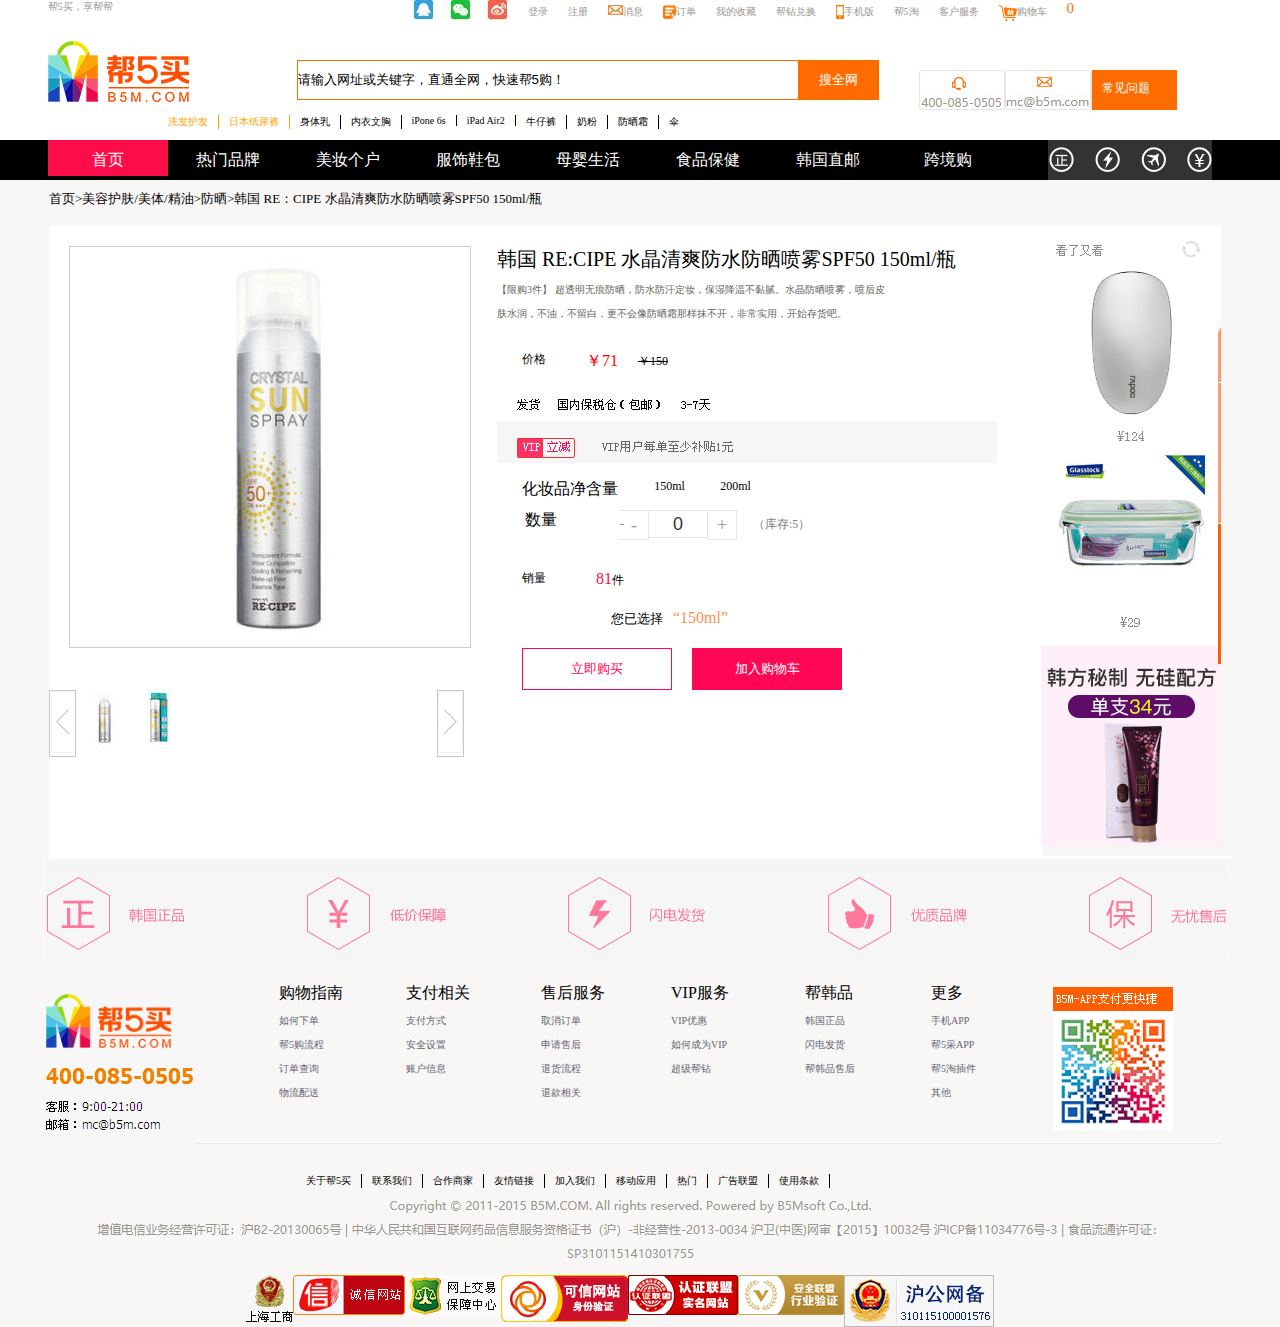
<file: 8.html>
<!DOCTYPE html>
<html>
<head>
	<meta charset="UTF-8">
	<title>轮播</title>
	<script type="text/javascript" src="am.js"></script>
	<style type="text/css">
body{
	background-color: #f8f7f6;
}
*{
	padding: 0;
	margin: 0;
}
ul,li{
	list-style: none;
}
a
{
	text-decoration: none;
}
.box{
	width: 810px;
	height: 360px;
	border: 1px solid red;
	/*margin: 100px auto;*/
	position: relative;
	overflow: hidden;
	float: left;
}
.slider{
	width: 6480px;
	position: absolute;
	left: -810px;
	float: left;
}
.slide{
	width: 810px;
	overflow: hidden;
	float: left;
}
.box>span{
	display: block;
	width: 30px;
	height: 50px;
	text-align: center;
	cursor: pointer;
	color: #fff;
	top: 175px;
	line-height: 50px;
	background: rgb(255,0,0);
	font-size: 30px;
	position: absolute;
	/* display: none; */
	opacity: 0;
}
#left{
	left: 30px;
}
#right{
	right: 30px;
}
.nav{
	position: absolute;
	left: 330px;
	bottom: 20px;
}
.nav>li{
	float: left;
	width: 20px;
	height: 20px;
	background: #ccc;
	cursor: pointer;
	margin: 0 10px;
	border-radius: 50%;
}
.nav .active{
	background: red;
}   
.bang{
	
	font-size: 10px;
	color: #9a9791;
	margin-right: 300px;
	float: left;
} 
.da{
	height: 550px;
	width: 1185px;
	margin: 0 auto;
}
.biao{
	margin-right: 20px;
	float: left;
}
.zi{
	margin-right: 20px;
	float: left;
	font-size: 10px;
	color:  #9a9791;
	margin-top: 5px;
}
.biao1{
	float: left;
	margin-top: 5px;
}
.o{
	color: #fe6c00;
	font-size: 15px;
}
.logo{
	float: left;
}
.top{
	width: 1185px;
	height: 40px;
	background-color: white;
	margin: 0 auto;

}
.z{
	height: 38px;
	width: 500px;
	float: left;
	border: solid 1px;
	border-color: #fe6c00;
	margin-top: 20px;
	margin-left: 108px;
}
.button{
	width: 80px;
    height: 40px;
    background-color: #fe6c00;
    border: none;
    color: white;
    margin-top: 20px;
    float: left;
}
.a{
	float: left;
	margin-top: 20px;
	margin-left: 90px;
}
.b{
	width: 85px;
	height: 40px;
	color: white;
	float: left;
	background-color:#fe6c00;
	margin-top: 30px;
	font-size: 12px; 
}
.c{
	margin-top: 10px;
	margin-left: 10px;

}
#top1{
	width: 1185px;
	height: 94px;
	margin: 0 auto;
	background-color: white;
}
.orange{
	font-size: 10px;
	color: orange;
	border-right:solid 1px;
	float: left;
	margin-top: 5px;
	padding-right: 10px;
	margin-left: 10px;
}
.d{
	font-size: 10px;
	border-right: solid 1px;
	float: left;
	padding-right: 10px;
	margin-top: 5px;
	margin-left: 10px;
}
.d1{
	font-size: 10px;
	float: left;
	padding-right: 10px;
	margin-top: 5px;
	margin-left: 10px;
}
.wb{
	width: 582px;
	height: 28px;
	float: left;
	margin-left: 110px;

}
.fxw-ul{
	width: 1000px;
	height: 40px;
	/*margin: 0 auto;*/
	/*margin-left: 159px;*/

	float: left;
}
.fxw-zi{
	color: white;
	font-size: 16px;
	
}
.fxw-lb{
	width: 1000px;
	height: 40px;	
	float: left;
}
.fxw-fuhao{
	float: left;
	/*margin-left: 10px;*/
	font-size: 16px;
	height: 30px;
	width: 120px;
	padding-top: 10px;
	text-align: center;
}
.fxw-zi1{
	
	font-size: 16px;
	color: white;	
}
.fxw-fuhao1{
	float: left;
	font-size: 16px;
	height: 26px;
	width: 120px;
	padding-top: 10px;
	text-align: center;
	background-color: #fe0d4a;

}
.left{
	height: 423px;
	width: 168px;
	float: left;

}
.black{
	height: 423px;
	width: 27px;
	float: left;
	background-color: #4c4c4a;

}
.wz{
	margin-top: 15px;
	margin-left: 12px;
	font-size: 11px;
	float: left;
}
.e{
	color: #fe6c00;
	font-size: 16px;
	margin-left: 5px;
	margin-bottom: 5px;
}
.e1{
	
	font-size: 16px;
	margin-left: 5px;
	margin-bottom: 5px;
	margin-top: 20px
}

#right1{
	height: 549px;
	width: 200px;

	float: right;
}
.f{
	float: right;
	margin-top: 0px;
	margin-right: 10px;
}

#top2{
	height: 185px;
	/*width: 100%;*/
	background-color: white;
	margin: 0 auto;
	z-index: 99999;
}
.dax{
	width: 1188px;
	height: 343px;
	
	float: left;
}
.daxx{
	width: 1188px;
	height: 400px;
	margin: 0 auto;
}
.wbk1{
	width: 1028px;
	height: 180px;
	float: left;
	border-bottom: solid 1px;
	border-bottom-color: #ebeae8
}
.tu{
	float: left;
}
.wbk11{
	height: 182px;
	width: 211px;
	float: left;
}
.bt1{
	font-size: 16px;
	margin-top: 20px;
	margin-left: 84px;
}
.cd1{
	font-size: 10px;
	margin-top:  10px;
	margin-left: 84px;
	color: 	#656475
}
.wbk12{
	width: 135px;
	height: 182px;
	float: left;
}
.wbk13{
	width: 130px;
	height: 182px;
	float: left;
}
.wbk14{
	width: 134px;
	height: 182px;
	float: left;

}
.wbk15{
	width: 126px;
	height: 182px;
	float: left;

}
.wbk16{
	width: 84px;
	height: 182px;
	float: left;
}
.bt{
	font-size: 16px;
	margin-top: 20px;

}
.cd{
	font-size: 10px;
	margin-top:  10px;
	color: 	#656475

}
.erweima{
	margin-left:38px;	
	margin-top:24px;
}
.y{
	font-size: 10px;
	border-right: solid 1px;
	float: left;
	padding-right: 10px;
	margin-top: 30px;
	margin-left: 10px;
}
.w{
	font-size: 10px;
	border-right: solid 1px;
	float: left;
	padding-right: 10px;
	margin-top: 30px;
	margin-left: 260px;
}
.di{
	float: left;
	margin-top: 10px;
}
.di1{
	float: left;
	margin-top: 10px;
	margin-left: 200px;
}
.gonggao{
	width: 210px;
	height: 364px;
	float: left;

}
.hei{
	height: 40px;
	background-color: black;
	width: 100%;
}
.hei1{
	height: 42px;
	width: 1185px;
	margin: 0 auto;
}
.zhong{
	width: 1182px;
	height: 633px;
	background-color: white;
	margin: 0 auto;
}
.shou{
	width: 1182px;
	height: 36px;
	margin: 0 auto;
}
.sz{
	font-size: 13px;
	margin-top: 10px;
}
body,ul,li,dl,dt,dd,p,ol,h1,h2,h3,h4,h5,h6,form,img,table,fieldset,legend{margin:0; padding:0;}
#box{position:relative;width: 1182px;
	height: 633px;
	background-color: white;
	margin: 0 auto;}
#img1{width:400px;height:400px;position:absolute;left:20px;top:20px;border: 1px solid #d0cdc7;}
#slider{width:150px;height:150px;position:absolute;left:0;top:0;background:#CCC;opacity:0.4;cursor: move;display:none; filter:alpha(opacity=40);}
#img2{position:absolute;left: 425px;top:20px;display:none; width:400px;height:400px;overflow:hidden;}
#Bimg{position:absolute;left:0;top:0; height: 800px;width: 800px}
.han{
	float: left;
	font-size: 20px;
	margin-top: 20px;
	margin-left: 448px;
}
.xian{
	color: #676660;
	font-size: 10px;
	margin-top: 10px;
	margin-left:448px; 
	float: left;
}
.jia{
	font-size: 12px;
	margin-left: 473px;
	float: left;
	margin-top: 30px;

}
.a{
	font-size: 16px;
	color: red;
	float: left;
	margin-left: 40px;
	margin-top:30px;
}
.bb{
	text-decoration: line-through;
	margin-left: 20px;
	font-size: 12px;
	float: left;
	margin-top: 32px;
}

.hui{
	width: 504px;
	height: 77px;
	float: left;
	margin-left: 448px;
	margin-top: 10px;
}
.right2{
	height: 630px;
	width: 188px;
	float: right;
	background-color: #f7f6f5;
	margin-top: 0px;
}
.hua{
	margin-left: 473px;
	margin-top: 20px;
	font-size: 16px;
	float: left;
}
#ml1{
	height: 31px;
	width: 66px;
	float: left;
	margin-left: 20px;
	margin-top: 20px;
	font-size: 12px;
	text-align: center;
}
#ml2{
	height: 31px;
	width: 66px;
	float: left;
	margin-top: 20px;
	font-size: 12px;
	text-align: center;
	margin-right: 250px;
}

.f{
	float: right;
	margin-left: 15px;
}
ul,
            li {
                list-style: none;
            }
            
            a {
                text-decoration: none;
            }
            
            a:hover {
                cursor: pointer;
                text-decoration: none;
            }
            
            a:link {
                text-decoration: none;
            }
            
            img {
                vertical-align: middle;
            }
            
            .btn-numbox {
                overflow: hidden;
                margin-left: 63px;
                float: left;
            }
            
            .btn-numbox li {
                float: left;
            }
            
            .btn-numbox li .number,
            .kucun {
                display: inline-block;
                font-size: 12px;
                color: #808080;
                vertical-align: sub;
            }
            
            .btn-numbox .count {
                overflow: hidden;
                margin: 0 16px 0 -20px;
            }
            
            .btn-numbox .count .num-jian,
            .input-num,
            .num-jia {
                display: inline-block;
                width: 28px;
                height: 28px;
                line-height: 28px;
                text-align: center;
                font-size: 18px;
                color: #999;
                cursor: pointer;
                border: 1px solid #e6e6e6;
            }
            .btn-numbox .count .input-num {
                width: 58px;
                height: 26px;
                color: #333;
                border-left: 0;
                border-right: 0;
            }

.pp{
	float: left;
	font-size: 16px;
	margin-left: 476px;
}
.xiao{
	font-size: 12px;
	float: left;
	margin-left: 473px;
	margin-top: 30px;
}
.p81{
	font-size: 16px;
	color: #ff0754;
	float: left;
	margin-left: 50px;
	margin-top:30px;
}
.jian{
	font-size: 12px;
	
	color: black;
}
.nin{
	float: left;
	margin-left: 562px;
	font-size: 13px;
	margin-top: 20px;
}
.ml150{
	color: #fe904f;
	margin-left: 10px;
	font-size: 16px;
}
#li{
	background-color: white;
	float: left;
	margin-left: 473px;
	width: 150px;
	height: 42px;
	border: solid 1px #ff0754;
	color:  #ff0754;
	margin-top: 20px;
}
#jia{
	background-color: #ff0754;
	color:  white;
	float: left;
	width: 150px;
	height: 42px;
	border: none;
	margin-left: 20px;
	margin-top: 20px;
}
.btn4{
            width: 150px;
            height: 40px;
            border-radius: 5px;
            background-color:#FF1493;
            float: left;
            margin-left: 30px;
            color: white;
        }
        .btn3{
            width: 150px;
            height: 40px;
            border-radius: 5px;
            border: 1px solid #FF1493;
            color: red;
            background-color: white;
            float: left;
            margin-left: 30px;
        }
        #tcc{
            text-align: center;
            background-color: white;
            border: 3px solid gray;
           
        }
        .close{
            width: 30px;
            height: 30px;
            margin-left: 370px;
            background-color: white;
            margin-top: 1px;
            border: none;
        }
        .lit{
	width: 415px;
	height: 60px;
	float: left;
	
}
.litl{
	width: 25px;
	height: 65px;
	float: left;
	text-align: center;
	line-height: 55px;
	border: 1px solid #cbc8c2;
	color: #cbc8c2;
}
.litz{
	width: 361px;
	height: 65px;
	float:left;
}
.litr{
	width: 25px;
	height: 65px;
	float: left;
	text-align: center;
	line-height: 55px;
	border: 1px solid #cbc8c2;
	color: #cbc8c2;
}
.imgtu{
	width: 55px;
	height: 55px;
	float: left;
}
#dat{
	height: 140px;
	background-color: white;
	width: 100%;
	z-index: 1;
}
</style>
</head>
<body>

	<div id="dat">
		<div class="top">
		<p class="bang">帮5买，享帮帮</p>
		<img src="imgs/-20ee0eded2c0fa8c.jpg" alt="" class="biao">
		<a href=""><p class="zi">登录</p></a>
		<a href=""><p class="zi">注册</p></a>
		<img src="imgs/-25f18eb0a4cc0abb.jpg" alt="" class="biao1">
		<a href=""><p class="zi">消息</p></a>
		<img src="imgs/dingdan.jpg" alt="" class="biao1">
		<a href=""><p class="zi">订单</p></a>
		<a href=""><p class="zi">我的收藏</p></a>
		<a href=""><p class="zi">帮钻兑换</p></a>
		<img src="imgs/tp-my-phone.png" alt="" class="biao1">
		<a href=""><p class="zi">手机版</p></a>
		<a href=""><p class="zi">帮5淘</p></a>
		<a href=""><p class="zi">客户服务</p></a>
		<img src="imgs/gouwuche.jpg" alt="" class="biao1">
		<a href=""><p class="zi">购物车</p></a>
		<p class="o">0</p>
	</div>
	<div id="top1">
		<img src="imgs/logo_03.jpg" alt="" class="logo">
		<input type="text" value="请输入网址或关键字，直通全网，快速帮5购！" class="z" />
        <button class="button"> 搜全网</button>
        <img src="imgs/1eaa4474883af1a9.jpg" alt="" class="a">
        <div class="b">
        	<p class="c">常见问题</p>
        </div>
        <div class="wb">
        <p class="orange">洗发护发</p>
        <p class="orange">日本纸尿裤</p>
        <p class="d">身体乳</p>
        <p class="d">内衣文胸</p>
        <p class="d">iPone 6s</p>
        <p class="d">iPad Air2</p>
        <p class="d">牛仔裤</p>
        <p class="d">奶粉</p>
        <p class="d">防晒霜</p>
        <p class="d1">伞</p>
    </div>
    </div>
    </div>
    <div class="hei">
    <div class="hei1">
    	<div class="fxw-ul">
		<ul class="fxw-lb">
		<li class="fxw-fuhao1">
			<a href="" class="fxw-zi1">首页</a>
		</li>
		<li class="fxw-fuhao">
			<a href="" class="fxw-zi">热门品牌</a>
		</li>
		<li class="fxw-fuhao">
			<a href="" class="fxw-zi">美妆个户</a>
		</li>
		<li class="fxw-fuhao">
			<a href="" class="fxw-zi">服饰鞋包</a>
		</li>
		<li class="fxw-fuhao">
			<a href="" class="fxw-zi">母婴生活</a>
		</li>
		<li class="fxw-fuhao">
			<a href="" class="fxw-zi">食品保健</a>
		</li>
		<li class="fxw-fuhao">
			<a href="" class="fxw-zi">韩国直邮</a>
		</li>
		<li class="fxw-fuhao">
			<a href="" class="fxw-zi">跨境购</a>
		</li>
	</ul>
	</div>
	<img src="imgs/ff_03.jpg" alt="" class="t">
    </div>
    	
    </div>
<div class="shou"><p class="sz">首页>美容护肤/美体/精油>防晒>韩国&nbspRE：CIPE&nbsp水晶清爽防水防晒喷雾SPF50&nbsp150ml/瓶</p></div>    
<div class="zhong">
	<div id="box">
		<div id="img1">
			<img src="imgs/pp0.jpeg" width="400" height="400"/>
			<div id="slider"></div>
		</div>

       		
    	<div id="img2">
        	<img src="imgs/pp0.jpeg"  id="Bimg"/>
   		</div>
   		<div class="right2">
   			<img src="imgs/ww_07.jpg" class="f" />
   		</div>
   		<p class="han">韩国&nbspRE:CIPE&nbsp水晶清爽防水防晒喷雾SPF50&nbsp150ml/瓶</p>
   		<p class="xian">【限购3件】&nbsp超透明无痕防晒，防水防汗定妆，保湿降温不黏腻。水晶防晒喷雾，喷后皮</p>
   		<p class="xian">肤水润，不油，不留白，更不会像防晒霜那样抹不开，非常实用，开始存货吧。</p>
   		<p class="jia">价格</p>
   		<p class="a">￥71</p>
   		<p class="bb">￥150</p>
   		<div class="hui">
   			<img src="imgs/ss_09.jpg" alt="" >

   		</div>
   		<p class="hua">化妆品净含量</p>
   		<div id="ml1" onclick="fun()">150ml
   		<img id="l1">
   		</div>
   		<div id="ml2" onclick="fun1()">200ml
   		<img id="l2">
   		</div>
   		<p class="pp">数量</p>
   		<ul class="btn-numbox">
            <li><span class="number">-</span></li>
            <li>
                <ul class="count">
                <li><span class="number">&nbsp&nbsp&nbsp&nbsp&nbsp</span></li>
                    <li><span id="num-jian" class="num-jian">-</span></li>
                    <li><input type="text" class="input-num" id="input-num" value="0" /></li>
                    <li><span id="num-jia" class="num-jia">+</span></li>
                </ul>
            </li>
            <li><span class="kucun">（库存:5）</span></li>
　　　  </ul>
	<p class="xiao">销量</p>
	<p class="p81">81<span class="jian">件</span></p>
	<p class="nin">您已选择<span class="ml150">“150ml”</span></p>
	<button id="li">立即购买</button>
	<button id="jia" onclick="showPop('tcc')"o>加入购物车</button>
	<div class="lit">
							<div class="litl"><img src="imgs/spanl.jpg"></div>
							<div class="litz">
								<div class="imgtu" id="tu1" onmouseover="add()"><img src="imgs/sp0.jpeg"></div>
								<div class="imgtu" id="tu2"onmouseover="add1()"><img src="imgs/sp1.jpeg"></div>
							</div>
							<div class="litr"><img src="imgs/spanr.jpg"></div>
						</div>
					</div>

	</div>
</div>



<div class="daxx"><img src="imgs/a_07.jpg" alt=""  class="ditu">
	<div class="dax">
	<img src="imgs/loginB.jpg" alt="" class="tu">
	<div class="wbk1">
		<div class="wbk11">
			<p class="bt1">购物指南</p>
			<p class="cd1">如何下单</p>
			<p class="cd1">帮5购流程</p>
			<p class="cd1">订单查询</p>
			<p class="cd1">物流配送</p>
		</div>
		<div class="wbk12">
			<p class="bt">支付相关</p>
			<p class="cd">支付方式</p>
			<p class="cd">安全设置</p>
			<p class="cd">账户信息</p>
			
		</div>
		<div class="wbk13">
			<p class="bt">售后服务</p>
			<p class="cd">取消订单</p>
			<p class="cd">申请售后</p>
			<p class="cd">退货流程</p>
			<p class="cd">退款相关</p>
		</div>
		<div class="wbk14">
			<p class="bt">VIP服务</p>
			<p class="cd">VIP优惠</p>
			<p class="cd">如何成为VIP</p>
			<p class="cd">超级帮钻</p>
		</div>
		<div class="wbk15">
			<p class="bt">帮韩品</p>
			<p class="cd">韩国正品</p>
			<p class="cd">闪电发货</p>
			<p class="cd">帮韩品售后</p>
		</div>
		<div class="wbk16">
			<p class="bt">更多</p>
			<p class="cd">手机APP</p>
			<p class="cd">帮5采APP</p>
			<p class="cd">帮5淘插件</p>
			<p class="cd">其他</p>
		</div>
		<img src="imgs/erweima.jpg" alt="" class="	erweima">
	</div>

        <p class="w">关于帮5买</p>
        <p class="y">联系我们</p>
        <p class="y">合作商家</p>
        <p class="y">友情链接</p>
        <p class="y">加入我们</p>
        <p class="y">移动应用</p>
        <p class="y">热门</p>
        <p class="y">广告联盟</p>
        <p class="y">使用条款</p>        
  <img src="imgs/7_08.jpg" alt="" class="di">
  <img src="imgs/bo1.gif" alt="" class="di1">
  <img src="imgs/bo2.png" alt="" class="di">
  <img src="imgs/bo3.gif" alt="" class="di">
  <img src="imgs/bo4.png" alt="" class="di">
  <img src="imgs/bo5.png" alt="" class="di">
  <img src="imgs/bo6.png" alt="" class="di">
  <img src="imgs/bo7.png" alt="" class="di">
  
</div>
</div>
<div id="mask"  style="filter: Alpha(opacity=30); -moz-opacity: 0.6; -khtml-opacity: 0.6;
             opacity: 0.6;  background-color:#696969; width: 100%; height:1500px; z-index: 5px;
             position: absolute; left: 0; top: 0; display: none; overflow: hidden;">
         </div>
         <div id="tcc" style="display:none;">
         <button class="close" onclick="hidePop('tcc');">X<button>
         <img src="imgs/rr11_02.jpg" >
         <button class="btn3" id="test" onclick="hidePop('tcc');">继续购物<button>
         <button class="btn4">去购物车结算<button>
         </div>
		
<script type="text/javascript">

	var cover=document.getElementById('dat');
    window.onscroll=function(){
    	var st=document.documentElement.scrollTop || document.body.scrollTop;
    	if(st>140){
    		cover.style.position="fixed"
    	}
    	else{
    		cover.style.position="static"
    	}
    }
	


	var img1 = document.getElementById('img1');
	var img2 = document.getElementById('img2');
	var slider = document.getElementById('slider');
	var Bimg = document.getElementById('Bimg');
	var box = document.getElementById('box');

	img1.onmouseover = function(){
		slider.style.display = 'block';
		img2.style.display = 'block';
	}

	img1.onmouseout = function(){
		slider.style.display = 'none';
		img2.style.display = 'none';
	}

	img1.onmousemove = function(ev){
		var oL = ev.clientX - box.offsetLeft - slider.offsetWidth/2;
		var oT = ev.clientY - box.offsetTop - slider.offsetHeight/2;

		var oMaxw = img1.offsetWidth - slider.offsetWidth;
		var oMaxh = img1.offsetHeight - slider.offsetHeight;

		oL = oL>oMaxw?oMaxw:oL<0?0:oL;
		oT = oT>oMaxh?oMaxh:oT<0?0:oT;

		slider.style.left = oL + 'px';
		slider.style.top = oT + 'px';

		Bimg.style.left = -(oL*2) + 'px';
		Bimg.style.top = -(oT*2) + 'px';
	}	
		function fun(){
			var ml=document.getElementById('l1');
			var l=document.getElementById('ml1');
			ml.setAttribute('src','imgs/duigou.png');
			l.setAttribute('border','solid 1px #ff0754')
			var ml2=document.getElementById('l2');
			ml2.removeAttribute('src')
		}
		function fun1(){
			var ml2=document.getElementById('l2');
			ml2.setAttribute('src','imgs/duigou.png');
			ml2.setAttribute('border','solid 1px #ff0754')
			var ml=document.getElementById('l1');
			ml.removeAttribute('src')
		}

	var num_jia = document.getElementById("num-jia");
        var num_jian = document.getElementById("num-jian");
        var input_num = document.getElementById("input-num");

        num_jia.onclick = function() {
        	if(input_num.value<5){
        		input_num.value = parseInt(input_num.value) + 1;
        	}
            
        }

        num_jian.onclick = function() {

            if(input_num.value <= 0) {
                input_num.value = 0;
            } else {

                input_num.value = parseInt(input_num.value) - 1;
            }

        }
        function getPosition() {
             var top = document.documentElement.scrollTop;
             var left = document.documentElement.scrollLeft;
             var height = document.documentElement.clientHeight;
             var width = document.documentElement.clientWidth;
             //top=500;
             left = 470;
             //height=0;
             width =550;
             height=300;
             top=200;
             return { top: top, left: left, height: height, width: width };
         }
         //屏蔽输入，显示蒙板
        function showMask(id) {
             var obj = document.getElementById(id);
             obj.style.width = document.body.clientWidth;
             obj.style.height = document.body.clientHeight;
             obj.style.display = "block";
         }
         //隐藏蒙板
        function hideMask(id) {
             document.getElementById(id).style.display = "none";
         }
         //显示登录
        function showPop(id) {
             showMask('mask');
             var width = 400;  //弹出框的宽度
            var height = 200;  //弹出框的高度
            var obj = document.getElementById(id);
             obj.style.display = "block";
             obj.style.position = "fixed";
             obj.style.zindex = "10";
             obj.style.overflow = "hidden";
             obj.style.width = width + "px";
             obj.style.height = height + "px";
             var Position = getPosition();
             leftadd = (Position.width - width) / 2;
             topadd = (Position.height - height) / 2;
             obj.style.top = (Position.top + topadd) + "px";
             obj.style.left = (Position.left + leftadd) + "px";
             window.onscroll = function() {
                 var Position = getPosition();
                 obj.style.top = (Position.top + topadd) + "px";
                 obj.style.left = (Position.left + leftadd) + "px";
             };
             
         }
         //隐含
        function hidePop(id) {
         hideMask('mask');
             document.getElementById(id).style.display = "none";
         } 	

   
		var img2=document.getElementById('img2');
		var box = document.getElementById('box');
		var slider = document.getElementById("slider");
		function da(){
			var img2=document.getElementById('img2');
			var slider = document.getElementById("slider");
			img1.onmouseover=function(){
		 		slider.style.display="block";
		 		img2.style.display="block";
		 	}
		 	img1.onmouseout=function(){
		 		slider.style.display="none";
		 		img2.style.display="none";
		 	}	
		 	img1.onmousemove=function(ev){
		 		ev = ev || window.event;
		 		var Bimg =img2.children[0];
		 		slider.style.width = 120 + "px";
				slider.style.height = 120 + "px";
		 		var ol=ev.clientX-box.offsetLeft;
		 		var ot=ev.clientY-box.offsetTop;
		 		var oMaxw= img1.offsetWidth-slider.offsetWidth;
		 		var oMaxh= img1.offsetHeight-slider.offsetHeight;
		 		ol=ol>oMaxw?oMaxw:ol<0?0:ol;
		 		ot=ot>oMaxh?oMaxh:ot<0?0:ot;
		 		slider.style.left=ol-55+"px";
		 		slider.style.top=ot-55+"px";
		 		Bimg.style.left=-ol+"px";
		 		Bimg.style.top=-ot+"px";
		 	}
		}
		function add(){
			var d1=document.getElementById('tu1');
			var d2=document.getElementById('tu2');
			d1.style.border="1px solid red";
			d2.style.border="1px solid white";
			var si=document.getElementById('img1');
			var bi=document.getElementById('img2');
			si.innerHTML='<img src="imgs/pp0.jpeg"><div id="slider"></div>';
			da();
			bi.innerHTML='<img src="imgs/pp0.jpeg ">';
			da();
		}
		function add1(){
			var d1=document.getElementById('tu1');
			var d2=document.getElementById('tu2');
			var si=document.getElementById('img1');
			d1.style.border="1px solid white";
			var bi=document.getElementById('img2');
			d2.style.border="1px solid red";
			si.innerHTML='<img src="imgs/pp1.jpeg"><div id="slider"></div>';
			da();
			bi.innerHTML='<img src="imgs/pp1.jpeg">';
			da();
		}

</script>
</body>
</html>
</file>
<file: css/index.css>
*{
	padding: 0;
	margin: 0;
}
ul,li,ol
{
	list-style: none;
}
a
{
	text-decoration: none;
}
.header{
	background-color: #eeeeef;
	height: 173px;
}
.logo{
	text-align: center;
	height: 125px;
}
.zhongzhi{
	margin-top: 30px;
}
.nav{
	width: 670px;
	height: 45px;
	background-color: #fff;
	margin: 0 auto;
	border-radius: 23px;
}
.fuhao{
	float: left;
	height: 45px;
	padding: 0 30px;
	line-height: 45px;
	background: url(../images/2.png) no-repeat right center;
	font-size: 14px;
}
.last{
	float: left;
	height: 45px;
	line-height: 45px;
	padding: 0 30px;
	font-size: 14px;
	background:  center;
}
.ziti{
	display: block;
	height: 42px;
	border-bottom: 3px solid #1e50ae;
	color:#1e50ae;
}
.zi{
	color: #333333;
}
.banner{
	height: 408px;
	background: url(../images/3.png)no-repeat center;
}
.fuwu{
	width: 1200px;
	height: 810px;
	margin: 0 auto;	
}
.fuwuzi{
	font-size: 34px;
	text-align: center;
}
.xiaofuwu{
	width: 300px;
	height: 365px;
	float: left;

}
.tu{
	margin-left: 67px;
}
.zis{
	font-size: 16px;
	margin-left: 110px;
	margin-top: 20px;
	margin-bottom: 17px;
}
.lie{
	margin-left: 105px;
	list-style-type:disc;
	color: #c8c8c8;
}
.fw{
	height: 245px;
	width: 300px;
	float: left;
	text-align: center;
	

}
.zix{
	font-size: 16px;
	text-align: center;
}
.ju{
	margin-left: 517px;
	margin-top: 25px;
	margin-right: 517px;

}
.da{
	height: 715px;
	width: 1560px;
	background: url(../images/13.png)no-repeat center;
	text-align: center;
	margin: 0 auto;
	padding-top: 90px;
}
.z{
	
	font-size: 34px;
	margin-bottom: 20px;
	color: white;
}
.t{
	float: left;
	padding-right: 55px	
}
.s{
	float: left;
	
}

.f{
	float: left;
	margin-left: 180px;
	margin-right: 25px;
	margin-top: 150px;
}
.ff{
	float: right;
	margin-top: 150px;
	margin-right: 180px;
	
}
.xiabian{
	font-size: 32px;
	margin-bottom:80px;
	color: white;
}
.xia{
	margin-top: 450px;
	height: 55px;
	width: 240px;
	margin-right: 664px;
	margin-left: 664px;	
}
.ren{
	width: 1200px;
	height: 910px;
	margin: 0 auto;
	

}
.r{
	text-align: center;
	font-size: 34px;
	margin-top: 60px;
	margin-bottom: 25px;
}
.e{
	text-align: center;
	font-size: 32px;
}
.o{
	width: 600px;
	height: 320px;
	float: left;
	margin-top: 33px;
	background: url(../images/21.png)no-repeat center;
}
.p{
	width: 600px;
	height: 353px;
	float: left;
}
.q{
	font-size: 22px;
	margin-left: 30px;
	margin-top: 55px;
}
.w{
	margin-top: 20px;
	font-size: 18px;
	margin-bottom: 35px;
	margin-left: 30px;
}
.rr{
	font-size: 14px;
	margin-left: 30px;
	color: #a6a6a6
}
.y{
	margin-top: 35px;
	margin-left: 30px;
}
.n{
	height: 370px;
	width: 600px;
	float: left;
	padding-top: 77px;
	
}
.m{
	
	border-bottom:1px dashed ;
	padding-bottom: 20px;
	float: left;
	margin-left: 77px;
	font-size: 14px;
	color: #a3a3a3;
	margin-top: 15px;
}
.mn{
	float: left;
	margin-left: 77px;
	font-size: 14px;
	color: #a3a3a3;
	margin-top: 15px;
}
.nm{
	margin-top: 15px;
	border-bottom:1px dashed ;
	padding-bottom: 20px;
	float: left;
	margin-left: 26px;
	font-size: 14px;
	color: #a3a3a3;
}
.nmn{
	margin-top: 15px;
	float: left;
	margin-left: 26px;
	font-size: 14px;
	color: #a3a3a3;
}
.er{
	height: 100px;
	background-color: #f5f5f5
}
.zz{
	float: left;
	height: 100px;
	width: 300px;
	background: url(../images/28.png) no-repeat right center;
}
.cc{
	margin: 0 auto;
	width: 1200px;
	height: 100px;
}
.xz{
	margin-top: 25px;
	
	margin-bottom: 10px;
	margin-left: 50px;
	float: left;
}
.cz{
	float: left;
	margin-left: 25px;
	margin-right: 100px;
	margin-top:30px;
	font-size: 19px;
}
.cx{
	margin-left: 25px;
	margin-bottom: 30px;
	font-size: 13px;
	float: left;
}
.vv{
	height:457px;
	background-color: #323232
}
.aa{
	height: 387px;
	width: 1200px;
	margin: 0 auto;
	padding-top: 70px;
}
.qf{
	font-size: 18px;
	float: left;
	margin-right: 105px;
	color: white;
	
}
.qff{
	font-size: 18px;
	float: left;
	color: white;
	
}
.ss{
	height: 258px;
	width: 627px;
	float: left;
}

.qe{
	color: white;
	font-size: 14px;
	margin-right: 120px;
	float: left;
	margin-top: 30px;
}
.qee{
	color: white;
	font-size: 14px;
	float: left;
	margin-top: 30px;
}
.qr{
	color: white;
	font-size: 14px;
	margin-right: 120px;
	float: left;
	margin-top: 25px;
}
.qrr{
	color: white;
	font-size: 14px;
	float: left;
	margin-top: 25px;
}
.ee{
	width:325px; 
	height: 155px;
	background-color: red;
	float: left;
	background: url(../images/30.png) no-repeat right;
}
.g{
	margin-left: 90px;
	
	float: left;
}
.h{
	font-size: 18px;
	color: white;
	margin-left: 35px;
	float: left;
	margin-top: 15px;
}
.k{
	font-size: 18px;
	color: white;
	margin-left: 35px;
	float: left;
	margin-top: 6px;
}
.l{
	height: 190px;
	width: 248px;
	
	float: left;
}
.jj{
	margin-top: 15px;
	font-size: 18px;
	margin-left: 35px;
	color: white;
	float: left;
}
.kk{
	margin-left: 35px;
	margin-top: 25px;
	margin-right: 20px;
	float: left;
}
.ll{
	font-size: 16px;
	color:white;
	float: left;
	margin-top: 30px;
}
.kz{
	
	margin-top: 30px;
	margin-left: 35px;
	float: left;
}

.aaa{
	height: 108px;
	width: 1200px;
	margin:  0 auto;
	
	float: left;
}
.navz{
	width: 729px;
	height: 20px;	
	margin: 0 auto;
	
}
.fuhaoz{
	float: left;
	padding: 0 10px;
	background: url(../images/2.png) no-repeat right center;
	font-size: 14px;
}

.ziz{
	color:white;
}
.kkk{
	margin-top: 25px;
	margin-left: 455px;
}
</file>
